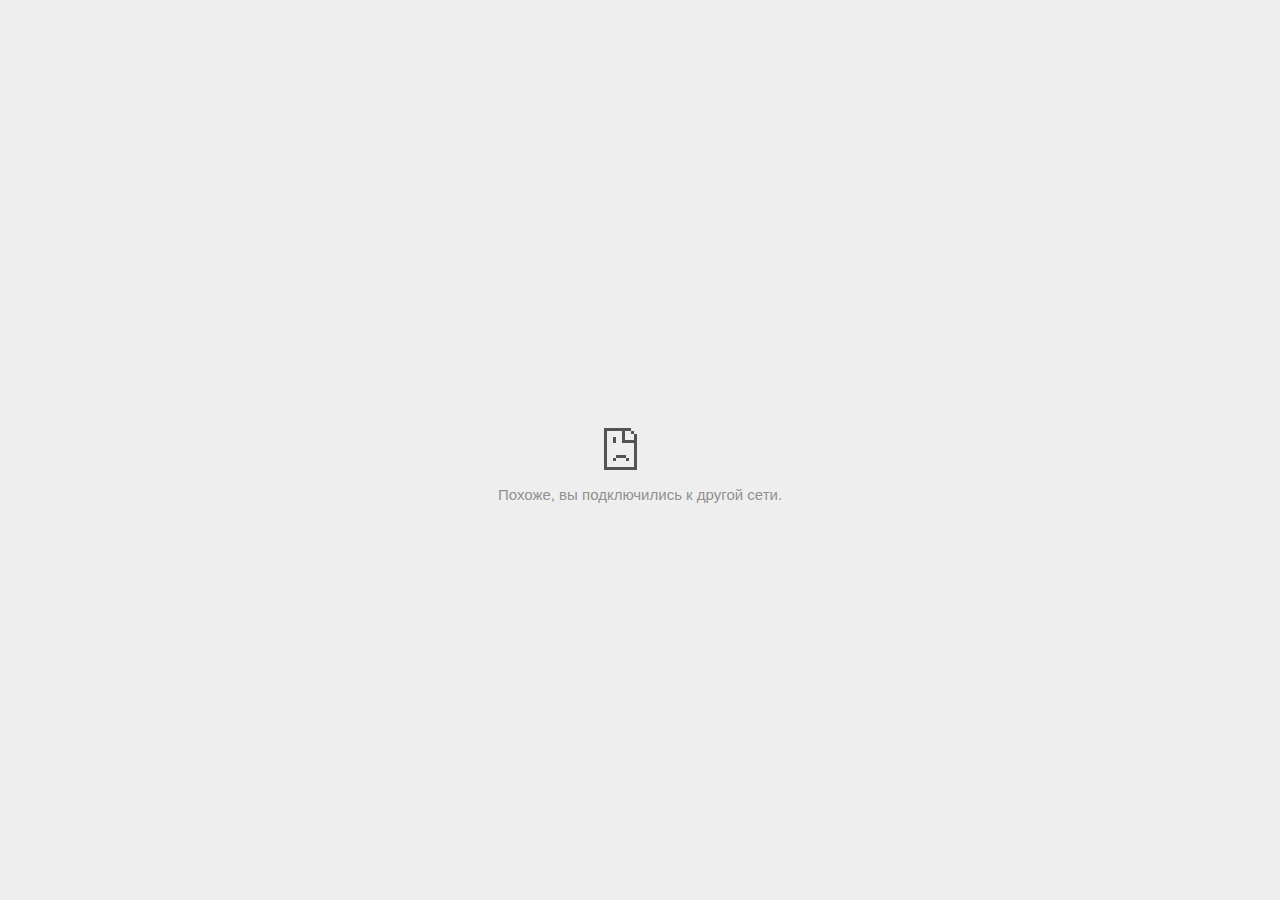
<file: uTcPlgq_dC4.html>
<!DOCTYPE html>
<!-- saved from url=(0028)data:text/html,chromewebdata -->
<html i18n-values="dir:textdirection;lang:language" subframe="" dir="ltr" lang="ru" i18n-processed=""><head><meta http-equiv="Content-Type" content="text/html; charset=UTF-8">
  
  <meta name="viewport" content="width=device-width, initial-scale=1.0,
                                 maximum-scale=1.0, user-scalable=no">
  <title i18n-content="title">www.youtube.com</title>
  <style>/* Copyright 2014 The Chromium Authors. All rights reserved.
   Use of this source code is governed by a BSD-style license that can be
   found in the LICENSE file. */

a {
  color: #585858;
}

.bad-clock .icon {
  background-image: -webkit-image-set(
      url([data-uri]) 1x,
      url([data-uri]) 2x);
}

body {
  background-color: #f7f7f7;
  color: #646464;
}

body.safe-browsing {
  background-color: rgb(206, 52, 38);
  color: white;
}

button {
  -webkit-user-select: none;
  background: rgb(66, 133, 244);
  border: 0;
  border-radius: 2px;
  box-sizing: border-box;
  color: #fff;
  cursor: pointer;
  float: right;
  font-size: .875em;
  margin: 0;
  padding: 10px 24px;
  transition: box-shadow 200ms cubic-bezier(0.4, 0, 0.2, 1);
}

[dir='rtl'] button {
  float: left;
}

button:active {
  background: rgb(50, 102, 213);
  outline: 0;
}

button:hover {
  box-shadow: 0 1px 3px rgba(0, 0, 0, .50);
}

#debugging {
  display: inline;
  overflow: auto;
}

.debugging-content {
  line-height: 1em;
  margin-bottom: 0;
  margin-top: 1em;
}

.debugging-content-fixed-width {
  display: block;
  font-family: monospace;
  font-size: 1.2em;
  margin-top: 0.5em;
}

.debugging-title {
  font-weight: bold;
}

#details {
  color: #696969;
  margin: 45px 0 50px;
}

#details p:not(:first-of-type) {
  margin-top: 20px;
}

#details-button {
  background: inherit;
  border: 0;
  float: none;
  margin: 0;
  padding: 10px 0;
  text-transform: uppercase;
}

#details-button:hover {
  box-shadow: inherit;
  text-decoration: underline;
}

.error-code {
  color: #646464;
  display: inline;
  font-size: .86667em;
  margin-top: 15px;
  opacity: 1;
  text-transform: uppercase;
}

#error-debugging-info {
  font-size: 0.8em;
}

h1 {
  color: #333;
  font-size: 1.6em;
  font-weight: normal;
  line-height: 1.25em;
  margin-bottom: 16px;
}

h2 {
  font-size: 1.2em;
  font-weight: normal;
}

.hidden {
  display: none;
}

html {
  -webkit-text-size-adjust: 100%;
  font-size: 125%;
}

.icon {
  background-repeat: no-repeat;
  background-size: 100%;
  height: 72px;
  margin: 0 0 40px;
  width: 72px;
}

input[type=checkbox] {
  opacity: 0;
}

input[type=checkbox]:focus ~ .checkbox {
  outline: -webkit-focus-ring-color auto 5px;
}

.interstitial-wrapper {
  box-sizing: border-box;
  font-size: 1em;
  line-height: 1.6em;
  margin: 100px auto 0;
  max-width: 600px;
  width: 100%;
}

#main-message > p {
  display: inline;
}

#extended-reporting-opt-in {
  font-size: .875em;
  margin-top: 39px;
}

#extended-reporting-opt-in label {
  position: relative;
  display: flex;
  align-items: flex-start;
}

.nav-wrapper {
  margin-top: 51px;
}

.nav-wrapper::after {
  clear: both;
  content: '';
  display: table;
  width: 100%;
}

.safe-browsing :-webkit-any(
    a, #details, #details-button, h1, h2, p, .small-link) {
  color: white;
}

.safe-browsing button {
  background-color: rgba(255, 255, 255, .15);
}

.safe-browsing button:active {
  background-color: rgba(255, 255, 255, .25);
}

.safe-browsing button:hover {
  box-shadow: 0 2px 3px rgba(0, 0, 0, .5);
}

.safe-browsing .error-code {
  display: none;
}

.safe-browsing .icon {
  background-image: -webkit-image-set(
      url([data-uri]) 1x,
      url([data-uri]) 2x);
}

.small-link {
  color: #696969;
  font-size: .875em;
}

.ssl .icon {
  background-image: -webkit-image-set(
      url([data-uri]) 1x,
      url([data-uri]) 2x);
}

.captive-portal .icon {
  background-image: -webkit-image-set(
      url([data-uri]) 1x,
      url([data-uri]) 2x);
}

.checkboxes {
  flex: 0 0 24px;
}

.checkbox {
  background: transparent;
  border: 1px solid white;
  border-radius: 2px;
  display: block;
  height: 14px;
  left: 0;
  position: absolute;
  right: 0;
  top: 3px;
  width: 14px;
}

.checkbox::before {
  background: transparent;
  border: 2px solid white;
  border-right-width: 0;
  border-top-width: 0;
  content: '';
  height: 4px;
  left: 2px;
  opacity: 0;
  position: absolute;
  top: 3px;
  transform: rotate(-45deg);
  width: 9px;
}

.ssl-opt-in .checkbox {
  border-color: #696969;
}

.ssl-opt-in .checkbox::before {
  border-color: #696969;
}

input[type=checkbox]:checked ~ .checkbox::before {
  opacity: 1;
}

@media (max-width: 700px) {
  .interstitial-wrapper {
    padding: 0 10%;
  }

  #error-debugging-info {
    overflow: auto;
  }
}

@media (max-height: 600px) {
  .error-code {
    margin-top: 10px;
  }
}

@media (max-width: 420px) {
  button,
  [dir='rtl'] button,
  .small-link {
    float: none;
    font-size: .825em;
    font-weight: 400;
    margin: 0;
    text-transform: uppercase;
    width: 100%;
  }

  #details {
    margin: 20px 0 20px 0;
  }

  #details p:not(:first-of-type) {
    margin-top: 10px;
  }

  #details-button {
    display: block;
    margin-top: 20px;
    text-align: center;
    width: 100%;
  }

  .interstitial-wrapper {
    padding: 0 5%;
  }

  #extended-reporting-opt-in {
    margin-top: 24px;
  }

  .nav-wrapper {
    margin-top: 30px;
  }
}

/**
 * Mobile specific styling.
 * Navigation buttons are anchored to the bottom of the screen.
 * Details message replaces the top content in its own scrollable area.
 */

@media (max-width: 420px) and (max-height: 736px) and (orientation: portrait) {
  #details-button {
    border: 0;
    margin: 8px 0 0;
  }

  .secondary-button {
    -webkit-margin-end: 0;
    margin-top: 16px;
  }
}

/* Fixed nav. */
@media (min-width: 240px) and (max-width: 420px) and
       (min-height: 401px) and (max-height: 736px) and (orientation:portrait),
       (min-width: 421px) and (max-width: 736px) and (min-height: 240px) and
       (max-height: 420px) and (orientation:landscape) {
  body .nav-wrapper {
    background: #f7f7f7;
    bottom: 0;
    box-shadow: 0 -22px 40px rgb(247, 247, 247);
    left: 0;
    margin: 0;
    max-width: 736px;
    padding-left: 24px;
    padding-right: 24px;
    position: fixed;
    z-index: 2;
  }

  body.safe-browsing .nav-wrapper {
    background: rgb(206, 52, 38);
    box-shadow: 0 -22px 40px rgb(206, 52, 38);
  }

  .interstitial-wrapper {
    max-width: 736px;
  }

  #details,
  #main-content {
    padding-bottom: 40px;
  }
}

@media (max-width: 420px) and (max-height: 736px) and (orientation: portrait),
       (max-width: 736px) and (max-height: 420px) and (orientation: landscape) {
  body {
    margin: 0 auto;
  }

  button,
  [dir='rtl'] button,
  button.small-link {
    font-family: Roboto-Regular,Helvetica;
    font-size: .933em;
    font-weight: 600;
    margin: 6px 0;
    text-transform: uppercase;
    transform: translatez(0);
  }

  .nav-wrapper {
    box-sizing: border-box;
    padding-bottom: 8px;
    width: 100%;
  }

  .error-code {
    margin-top: 0;
  }

  #details {
    box-sizing: border-box;
    height: auto;
    margin: 0;
    opacity: 1;
    transition: opacity 250ms cubic-bezier(0.4, 0, 0.2, 1);
  }

  #details.hidden,
  #main-content.hidden {
    display: block;
    height: 0;
    opacity: 0;
    overflow: hidden;
    transition: none;
  }

  #details-button {
    padding-bottom: 16px;
    padding-top: 16px;
  }

  h1 {
    font-size: 1.5em;
    margin-bottom: 8px;
  }

  .icon {
    margin-bottom: 12px;
  }

  .interstitial-wrapper {
    box-sizing: border-box;
    margin: 24px auto 12px;
    padding: 0 24px;
    position: relative;
  }

  .interstitial-wrapper p {
    font-size: .95em;
    line-height: 1.61em;
    margin-top: 8px;
  }

  #main-content {
    margin: 0;
    transition: opacity 100ms cubic-bezier(0.4, 0, 0.2, 1);
  }

  .small-link {
    border: 0;
  }

  .suggested-left > #control-buttons,
  .suggested-right > #control-buttons {
    float: none;
    margin: 0;
  }
}

@media (min-height: 400px) and (orientation:portrait) {
  .interstitial-wrapper {
    margin-bottom: 145px;
  }
}

@media (min-height: 299px) and (orientation:portrait) {
  .nav-wrapper {
    padding-bottom: 16px;
  }
}

@media (min-height: 405px) and (max-height: 736px) and
       (max-width: 420px) and (orientation:portrait) {
  .icon {
    margin-bottom: 24px;
  }

  .interstitial-wrapper {
    margin-top: 64px;
  }
}

@media (min-height: 480px) and (max-width: 420px) and
       (max-height: 736px) and (orientation: portrait),
       (min-height: 338px) and (max-height: 420px) and (max-width: 736px) and
       (orientation: landscape) {
  .icon {
    margin-bottom: 24px;
  }

  .nav-wrapper {
    padding-bottom: 24px;
  }
}

@media (min-height: 500px) and (max-width: 414px) and (orientation: portrait) {
  .interstitial-wrapper {
    margin-top: 96px;
  }
}

/* Phablet sizing */
@media (min-width: 375px) and (min-height: 641px) and (max-height: 736px) and
       (max-width: 414px) and (orientation: portrait) {
  button,
  [dir='rtl'] button,
  .small-link {
    font-size: 1em;
    padding-bottom: 12px;
    padding-top: 12px;
  }

  body:not(.offline) .icon {
    height: 80px;
    width: 80px;
  }

  #details-button {
    margin-top: 28px;
  }

  h1 {
    font-size: 1.7em;
  }

  .icon {
    margin-bottom: 28px;
  }

  .interstitial-wrapper {
    padding: 28px;
  }

  .interstitial-wrapper p {
    font-size: 1.05em;
  }

  .nav-wrapper {
    padding: 28px;
  }
}

@media (min-width: 420px) and (max-width: 736px) and
       (min-height: 240px) and (max-height: 298px) and
       (orientation:landscape) {
  body:not(.offline) .icon {
    height: 50px;
    width: 50px;
  }

  .icon {
    padding-top: 0;
  }

  .interstitial-wrapper {
    margin-top: 16px;
  }

  .nav-wrapper {
    padding: 0 24px 8px;
  }
}

@media (min-width: 420px) and (max-width: 736px) and
       (min-height: 240px) and (max-height: 420px) and
       (orientation:landscape) {
  #details-button {
    margin: 0;
  }

  .interstitial-wrapper {
    margin-bottom: 70px;
  }

  .nav-wrapper {
    margin-top: 0;
  }

  #extended-reporting-opt-in {
    margin-top: 0;
  }
}

/* Phablet landscape */
@media (min-width: 680px) and (max-height: 414px) {
  .interstitial-wrapper {
    margin: 24px auto;
  }

  .nav-wrapper {
    margin: 16px auto 0;
  }
}

@media (max-height: 240px) and (orientation: landscape),
       (max-height: 480px) and (orientation: portrait),
       (max-width: 419px) and (max-height: 323px) {
  body:not(.offline) .icon {
    height: 56px;
    width: 56px;
  }

  .icon {
    margin-bottom: 16px;
  }
}

/* Small mobile screens. No fixed nav. */
@media (max-height: 400px) and (orientation: portrait),
       (max-height: 239px) and (orientation: landscape),
       (max-width: 419px) and (max-height: 399px) {
  .interstitial-wrapper {
    display: flex;
    flex-direction: column;
    margin-bottom: 0;
  }

  #details {
    flex: 1 1 auto;
    order: 0;
  }

  #main-content {
    flex: 1 1 auto;
    order: 0;
  }

  .nav-wrapper {
    flex: 0 1 auto;
    margin-top: 8px;
    order: 1;
    padding-left: 0;
    padding-right: 0;
    position: relative;
    width: 100%;
  }
}

@media (max-width: 239px) and (orientation: portrait) {
  .nav-wrapper {
    padding-left: 0;
    padding-right: 0;
  }
}
</style>
  <style>/* Copyright 2013 The Chromium Authors. All rights reserved.
 * Use of this source code is governed by a BSD-style license that can be
 * found in the LICENSE file. */

/* Don't use the main frame div when the error is in a subframe. */
html[subframe] #main-frame-error {
  display: none;
}

/* Don't use the subframe error div when the error is in a main frame. */
html:not([subframe]) #sub-frame-error {
  display: none;
}

#diagnose-button {
  -webkit-margin-start: 0;
  float: none;
  margin-bottom: 10px;
  margin-top: 20px;
}

h1 {
  margin-top: 0;
  word-wrap: break-word;
}

h1 span {
  font-weight: 500;
}

h2 {
  color: #666;
  font-size: 1.2em;
  font-weight: normal;
  margin: 10px 0;
}

a {
  color: rgb(17, 85, 204);
  text-decoration: none;
}

.icon {
  -webkit-user-select: none;
  display: inline-block;
}

.icon-generic {
  /**
   * Can't access chrome://theme/IDR_ERROR_NETWORK_GENERIC from an untrusted
   * renderer process, so embed the resource manually.
   */
  content: -webkit-image-set(
      url([data-uri]) 1x,
      url([data-uri]) 2x);
}

.icon-offline {
  content: -webkit-image-set(
      url([data-uri]) 1x,
      url([data-uri]) 2x);
  position: relative;
}

.icon-disabled {
  content: -webkit-image-set(
      url([data-uri]) 1x,
      url([data-uri]) 2x);
  width: 112px;
}

.error-code {
  display: block;
  font-size: .8em;
}

#content-top {
  margin: 20px;
}

#help-box-inner {
  background-color: #f9f9f9;
  border-top: 1px solid #EEE;
  color: #444;
  padding: 20px;
  text-align: start;
}

.hidden {
  display: none;
}

#suggestion {
  margin-top: 15px;
}

#suggestions-list p {
  -webkit-margin-after: 0;
}

#suggestions-list ul {
  margin-top: 0;
}

.single-suggestion {
  list-style-type: none;
  padding-left: 0;
}

#short-suggestion {
  margin-top: 5px;
}

#sub-frame-error-details {

  color: #8F8F8F;

  /* Not done on mobile for performance reasons. */
  text-shadow: 0 1px 0 rgba(255,255,255,0.3);

}

[jscontent=hostName],
[jscontent=failedUrl] {
  overflow-wrap: break-word;
}

#search-container {
  /* Prevents a space between controls. */
  display: flex;
  margin-top: 20px;
}

#search-box {
  border: 1px solid #cdcdcd;
  flex-grow: 1;
  font-size: 1em;
  height: 26px;
  margin-right: 0;
  padding: 1px 9px;
}

#search-box:focus {
  border: 1px solid rgb(93, 154, 255);
  outline: none;
}

#search-button {
  border: none;
  border-bottom-left-radius: 0;
  border-top-left-radius: 0;
  box-shadow: none;
  display: flex;
  height: 30px;
  margin: 0;
  padding: 0;
  width: 60px;
}

#search-image {
  content:
      -webkit-image-set(
          url([data-uri]) 1x,
          url([data-uri]) 2x);
  margin: auto;
}

.secondary-button {
  -webkit-margin-end: 16px;
  background: #d9d9d9;
  color: #696969;
}

.snackbar {
  background: #323232;
  border-radius: 2px;
  bottom: 24px;
  box-sizing: border-box;
  color: #fff;
  font-size: .87em;
  left: 24px;
  max-width: 568px;
  min-width: 288px;
  opacity: 0;
  padding: 16px 24px 12px;
  position: fixed;
  transform: translateY(90px);
  will-change: opacity, transform;
  z-index: 999;
}

.snackbar-show {
  -webkit-animation:
    show-snackbar .25s cubic-bezier(0.0, 0.0, 0.2, 1) forwards,
    hide-snackbar .25s cubic-bezier(0.4, 0.0, 1, 1) forwards 5s;
}

@-webkit-keyframes show-snackbar {
  100% {
    opacity: 1;
    transform: translateY(0);
  }
}

@-webkit-keyframes hide-snackbar {
  0% {
    opacity: 1;
    transform: translateY(0);
  }
  100% {
    opacity: 0;
    transform: translateY(90px);
  }
}

.suggestions {
  margin-top: 18px;
}

.suggestion-header {
  font-weight: bold;
  margin-bottom: 4px;
}

.suggestion-body {
  color: #777;
}

/* Increase line height at higher resolutions. */
@media (min-width: 641px) and (min-height: 641px) {
  #help-box-inner {
    line-height: 18px;
  }
}

/* Decrease padding at low sizes. */
@media (max-width: 640px), (max-height: 640px) {
  h1 {
    margin: 0 0 15px;
  }
  #content-top {
    margin: 15px;
  }
  #help-box-inner {
    padding: 20px;
  }
  .suggestions {
    margin-top: 10px;
  }
  .suggestion-header {
    margin-bottom: 0;
  }
}

/* Don't allow overflow when in a subframe. */
html[subframe] body {
  overflow: hidden;
}

#sub-frame-error {
  -webkit-align-items: center;
  background-color: #DDD;
  display: -webkit-flex;
  -webkit-flex-flow: column;
  height: 100%;
  -webkit-justify-content: center;
  left: 0;
  position: absolute;
  text-align: center;
  top: 0;
  transition: background-color .2s ease-in-out;
  width: 100%;
}

#sub-frame-error:hover {
  background-color: #EEE;
}

#sub-frame-error .icon-generic {
  margin: 0 0 16px;
}

#sub-frame-error-details {
  margin: 0 10px;
  text-align: center;
  visibility: hidden;
}

/* Show details only when hovering. */
#sub-frame-error:hover #sub-frame-error-details {
  visibility: visible;
}

/* If the iframe is too small, always hide the error code. */
/* TODO(mmenke): See if overflow: no-display works better, once supported. */
@media (max-width: 200px), (max-height: 95px) {
  #sub-frame-error-details {
    display: none;
  }
}

/* Adjust icon for small embedded frames in apps. */
@media (max-height: 100px) {
  #sub-frame-error .icon-generic {
    height: auto;
    margin: 0;
    padding-top: 0;
    width: 25px;
  }
}

/* details-button is special; it's a <button> element that looks like a link. */
#details-button {
  box-shadow: none;
  min-width: 0;
}

/* Styles for platform dependent separation of controls and details button. */
.suggested-left > #control-buttons,
.suggested-left #stale-load-button,
.suggested-right > #details-button {
  float: left;
}

.suggested-right > #control-buttons,
.suggested-right #stale-load-button,
.suggested-left > #details-button {
  float: right;
}

.suggested-left .secondary-button {
  -webkit-margin-end: 0px;
  -webkit-margin-start: 16px;
}

#details-button.singular {
  float: none;
}

/* download-button shows both icon and text. */
#download-button {
  box-shadow: none;
  position: relative;
}

#download-button:before {
  -webkit-margin-end: 4px;
  background: -webkit-image-set(
      url([data-uri]) 1x,
      url([data-uri]) 2x)
    no-repeat;
  content: '';
  display: inline-block;
  width: 24px;
  height: 24px;
  vertical-align: middle;
}

#download-button:disabled {
  background: rgb(180, 206, 249);
  color: rgb(255, 255, 255);
}

#buttons::after {
  clear: both;
  content: '';
  display: block;
  width: 100%;
}

/* Offline page */
.offline {
  transition: -webkit-filter 1.5s cubic-bezier(0.65, 0.05, 0.36, 1),
              background-color 1.5s cubic-bezier(0.65, 0.05, 0.36, 1);
  will-change: -webkit-filter, background-color;
}

.offline #main-message > p {
  display: none;
}

.offline.inverted {
  -webkit-filter: invert(100%);
  background-color: #000;
}

.offline .interstitial-wrapper {
  color: #2b2b2b;
  font-size: 1em;
  line-height: 1.55;
  margin: 0 auto;
  max-width: 600px;
  padding-top: 100px;
  width: 100%;
}

.offline .runner-container {
  direction: ltr;
  height: 150px;
  max-width: 600px;
  overflow: hidden;
  position: absolute;
  top: 35px;
  width: 44px;
}

.offline .runner-canvas {
  height: 150px;
  max-width: 600px;
  opacity: 1;
  overflow: hidden;
  position: absolute;
  top: 0;
  z-index: 2;
}

.offline .controller {
  background: rgba(247,247,247, .1);
  height: 100vh;
  left: 0;
  position: absolute;
  top: 0;
  width: 100vw;
  z-index: 1;
}

#offline-resources {
  display: none;
}

@media (max-width: 420px) {
  .suggested-left > #control-buttons,
  .suggested-right > #control-buttons {
    float: none;
  }

  .snackbar {
    left: 0;
    bottom: 0;
    width: 100%;
    border-radius: 0;
  }
}

@media (max-height: 350px) {
  h1 {
    margin: 0 0 15px;
  }

  .icon-offline {
    margin: 0 0 10px;
  }

  .interstitial-wrapper {
    margin-top: 5%;
  }

  .nav-wrapper {
    margin-top: 30px;
  }
}

@media (min-width: 600px) and (max-width: 736px) and (orientation: landscape) {
  .offline .interstitial-wrapper {
    margin-left: 0;
    margin-right: 0;
  }
}

@media (min-width: 420px) and (max-width: 736px) and
       (min-height: 240px) and (max-height: 420px) and
       (orientation:landscape) {
  .interstitial-wrapper {
    margin-bottom: 100px;
  }
}

@media (min-height: 240px) and (orientation: landscape) {
  .offline .interstitial-wrapper {
    margin-bottom: 90px;
  }

  .icon-offline {
    margin-bottom: 20px;
  }
}

@media (max-height: 320px) and (orientation: landscape) {
  .icon-offline {
    margin-bottom: 0;
  }

  .offline .runner-container {
    top: 10px;
  }
}

@media (max-width: 240px) {
  button {
    padding-left: 12px;
    padding-right: 12px;
  }

  .interstitial-wrapper {
    overflow: inherit;
    padding: 0 8px;
  }
}

@media (max-width: 120px) {
  button {
    width: auto;
  }
}
</style>
  <script>// Copyright 2015 The Chromium Authors. All rights reserved.
// Use of this source code is governed by a BSD-style license that can be
// found in the LICENSE file.

var mobileNav = false;

/**
 * For small screen mobile the navigation buttons are moved
 * below the advanced text.
 */
function onResize() {
  var helpOuterBox = document.querySelector('#details');
  var mainContent = document.querySelector('#main-content');
  var mediaQuery = '(min-width: 240px) and (max-width: 420px) and ' +
      '(max-height: 736px) and (min-height: 401px) and ' +
      '(orientation: portrait), (max-width: 736px) and ' +
      '(max-height: 420px) and (min-height: 240px) and ' +
      '(min-width: 421px) and (orientation: landscape)';

  var detailsHidden = helpOuterBox.classList.contains('hidden');
  var runnerContainer = document.querySelector('.runner-container');

  // Check for change in nav status.
  if (mobileNav != window.matchMedia(mediaQuery).matches) {
    mobileNav = !mobileNav;

    // Handle showing the top content / details sections according to state.
    if (mobileNav) {
      mainContent.classList.toggle('hidden', !detailsHidden);
      helpOuterBox.classList.toggle('hidden', detailsHidden);
      if (runnerContainer) {
        runnerContainer.classList.toggle('hidden', !detailsHidden);
      }
    } else if (!detailsHidden) {
      // Non mobile nav with visible details.
      mainContent.classList.remove('hidden');
      helpOuterBox.classList.remove('hidden');
      if (runnerContainer) {
        runnerContainer.classList.remove('hidden');
      }
    }
  }
}

function setupMobileNav() {
  window.addEventListener('resize', onResize);
  onResize();
}

document.addEventListener('DOMContentLoaded', setupMobileNav);
</script>
  <script>// Copyright 2013 The Chromium Authors. All rights reserved.
// Use of this source code is governed by a BSD-style license that can be
// found in the LICENSE file.

function toggleHelpBox() {
  var helpBoxOuter = document.getElementById('details');
  helpBoxOuter.classList.toggle('hidden');
  var detailsButton = document.getElementById('details-button');
  if (helpBoxOuter.classList.contains('hidden'))
    detailsButton.innerText = detailsButton.detailsText;
  else
    detailsButton.innerText = detailsButton.hideDetailsText;

  // Details appears over the main content on small screens.
  if (mobileNav) {
    document.getElementById('main-content').classList.toggle('hidden');
    var runnerContainer = document.querySelector('.runner-container');
    if (runnerContainer) {
      runnerContainer.classList.toggle('hidden');
    }
  }
}

function diagnoseErrors() {
// 
    if (window.errorPageController)
      errorPageController.diagnoseErrorsButtonClick();
// 
// 
}

// Subframes use a different layout but the same html file.  This is to make it
// easier to support platforms that load the error page via different
// mechanisms (Currently just iOS).
if (window.top.location != window.location)
  document.documentElement.setAttribute('subframe', '');

// Re-renders the error page using |strings| as the dictionary of values.
// Used by NetErrorTabHelper to update DNS error pages with probe results.
function updateForDnsProbe(strings) {
  var context = new JsEvalContext(strings);
  jstProcess(context, document.getElementById('t'));
}

// Given the classList property of an element, adds an icon class to the list
// and removes the previously-
function updateIconClass(classList, newClass) {
  var oldClass;

  if (classList.hasOwnProperty('last_icon_class')) {
    oldClass = classList['last_icon_class'];
    if (oldClass == newClass)
      return;
  }

  classList.add(newClass);
  if (oldClass !== undefined)
    classList.remove(oldClass);

  classList['last_icon_class'] = newClass;

  if (newClass == 'icon-offline') {
    document.body.classList.add('offline');
    new Runner('.interstitial-wrapper');
  } else {
    document.body.classList.add('neterror');
  }
}

// Does a search using |baseSearchUrl| and the text in the search box.
function search(baseSearchUrl) {
  var searchTextNode = document.getElementById('search-box');
  document.location = baseSearchUrl + searchTextNode.value;
  return false;
}

// Use to track clicks on elements generated by the navigation correction
// service.  If |trackingId| is negative, the element does not come from the
// correction service.
function trackClick(trackingId) {
  // This can't be done with XHRs because XHRs are cancelled on navigation
  // start, and because these are cross-site requests.
  if (trackingId >= 0 && errorPageController)
    errorPageController.trackClick(trackingId);
}

// Called when an <a> tag generated by the navigation correction service is
// clicked.  Separate function from trackClick so the resources don't have to
// be updated if new data is added to jstdata.
function linkClicked(jstdata) {
  trackClick(jstdata.trackingId);
}

// Implements button clicks.  This function is needed during the transition
// between implementing these in trunk chromium and implementing them in
// iOS.
function reloadButtonClick(url) {
  if (window.errorPageController) {
    errorPageController.reloadButtonClick();
  } else {
    location = url;
  }
}

function showSavedCopyButtonClick() {
  if (window.errorPageController) {
    errorPageController.showSavedCopyButtonClick();
  }
}

function downloadButtonClick() {
  if (window.errorPageController) {
    errorPageController.downloadButtonClick();
    var downloadButton = document.getElementById('download-button');
    downloadButton.disabled = true;
    downloadButton.textContent = downloadButton.disabledText;
  }
}

function detailsButtonClick() {
  if (window.errorPageController)
    errorPageController.detailsButtonClick();
}

/**
 * Replace the reload button with the Google cached copy suggestion.
 */
function setUpCachedButton(buttonStrings) {
  var reloadButton = document.getElementById('reload-button');

  reloadButton.textContent = buttonStrings.msg;
  var url = buttonStrings.cacheUrl;
  var trackingId = buttonStrings.trackingId;
  reloadButton.onclick = function(e) {
    e.preventDefault();
    trackClick(trackingId);
    if (window.errorPageController) {
      errorPageController.trackCachedCopyButtonClick();
    }
    location = url;
  };
  reloadButton.style.display = '';
  document.getElementById('control-buttons').hidden = false;
}

var primaryControlOnLeft = true;
// 

function onDocumentLoad() {
  var controlButtonDiv = document.getElementById('control-buttons');
  var reloadButton = document.getElementById('reload-button');
  var detailsButton = document.getElementById('details-button');
  var showSavedCopyButton = document.getElementById('show-saved-copy-button');
  var downloadButton = document.getElementById('download-button');

  var reloadButtonVisible = loadTimeData.valueExists('reloadButton') &&
      loadTimeData.getValue('reloadButton').msg;
  var showSavedCopyButtonVisible =
      loadTimeData.valueExists('showSavedCopyButton') &&
      loadTimeData.getValue('showSavedCopyButton').msg;
  var downloadButtonVisible =
      loadTimeData.valueExists('downloadButton') &&
      loadTimeData.getValue('downloadButton').msg;

  var primaryButton, secondaryButton;
  if (showSavedCopyButton.primary) {
    primaryButton = showSavedCopyButton;
    secondaryButton = reloadButton;
  } else {
    primaryButton = reloadButton;
    secondaryButton = showSavedCopyButton;
  }

  // Sets up the proper button layout for the current platform.
  if (primaryControlOnLeft) {
    buttons.classList.add('suggested-left');
    controlButtonDiv.insertBefore(secondaryButton, primaryButton);
  } else {
    buttons.classList.add('suggested-right');
    controlButtonDiv.insertBefore(primaryButton, secondaryButton);
  }

  // Check for Google cached copy suggestion.
  if (loadTimeData.valueExists('cacheButton')) {
    setUpCachedButton(loadTimeData.getValue('cacheButton'));
  }

  if (reloadButton.style.display == 'none' &&
      showSavedCopyButton.style.display == 'none' &&
      downloadButton.style.display == 'none') {
    detailsButton.classList.add('singular');
  }

  // Show control buttons.
  if (reloadButtonVisible || showSavedCopyButtonVisible ||
      downloadButtonVisible) {
    controlButtonDiv.hidden = false;

    // Set the secondary button state in the cases of two call to actions.
    if ((reloadButtonVisible || downloadButtonVisible) &&
        showSavedCopyButtonVisible) {
      secondaryButton.classList.add('secondary-button');
    }
  }
}

document.addEventListener('DOMContentLoaded', onDocumentLoad);
</script>
  <script>// Copyright (c) 2014 The Chromium Authors. All rights reserved.
// Use of this source code is governed by a BSD-style license that can be
// found in the LICENSE file.
(function() {
'use strict';
/**
 * T-Rex runner.
 * @param {string} outerContainerId Outer containing element id.
 * @param {Object} opt_config
 * @constructor
 * @export
 */
function Runner(outerContainerId, opt_config) {
  // Singleton
  if (Runner.instance_) {
    return Runner.instance_;
  }
  Runner.instance_ = this;

  this.outerContainerEl = document.querySelector(outerContainerId);
  this.containerEl = null;
  this.snackbarEl = null;

  this.config = opt_config || Runner.config;

  this.dimensions = Runner.defaultDimensions;

  this.canvas = null;
  this.canvasCtx = null;

  this.tRex = null;

  this.distanceMeter = null;
  this.distanceRan = 0;

  this.highestScore = 0;

  this.time = 0;
  this.runningTime = 0;
  this.msPerFrame = 1000 / FPS;
  this.currentSpeed = this.config.SPEED;

  this.obstacles = [];

  this.activated = false; // Whether the easter egg has been activated.
  this.playing = false; // Whether the game is currently in play state.
  this.crashed = false;
  this.paused = false;
  this.inverted = false;
  this.invertTimer = 0;
  this.resizeTimerId_ = null;

  this.playCount = 0;

  // Sound FX.
  this.audioBuffer = null;
  this.soundFx = {};

  // Global web audio context for playing sounds.
  this.audioContext = null;

  // Images.
  this.images = {};
  this.imagesLoaded = 0;

  if (this.isDisabled()) {
    this.setupDisabledRunner();
  } else {
    this.loadImages();
  }
}
window['Runner'] = Runner;


/**
 * Default game width.
 * @const
 */
var DEFAULT_WIDTH = 600;

/**
 * Frames per second.
 * @const
 */
var FPS = 60;

/** @const */
var IS_HIDPI = window.devicePixelRatio > 1;

/** @const */
var IS_IOS = /iPad|iPhone|iPod/.test(window.navigator.platform);

/** @const */
var IS_MOBILE = /Android/.test(window.navigator.userAgent) || IS_IOS;

/** @const */
var IS_TOUCH_ENABLED = 'ontouchstart' in window;

/**
 * Default game configuration.
 * @enum {number}
 */
Runner.config = {
  ACCELERATION: 0.001,
  BG_CLOUD_SPEED: 0.2,
  BOTTOM_PAD: 10,
  CLEAR_TIME: 3000,
  CLOUD_FREQUENCY: 0.5,
  GAMEOVER_CLEAR_TIME: 750,
  GAP_COEFFICIENT: 0.6,
  GRAVITY: 0.6,
  INITIAL_JUMP_VELOCITY: 12,
  INVERT_FADE_DURATION: 12000,
  INVERT_DISTANCE: 700,
  MAX_BLINK_COUNT: 3,
  MAX_CLOUDS: 6,
  MAX_OBSTACLE_LENGTH: 3,
  MAX_OBSTACLE_DUPLICATION: 2,
  MAX_SPEED: 13,
  MIN_JUMP_HEIGHT: 35,
  MOBILE_SPEED_COEFFICIENT: 1.2,
  RESOURCE_TEMPLATE_ID: 'audio-resources',
  SPEED: 6,
  SPEED_DROP_COEFFICIENT: 3
};


/**
 * Default dimensions.
 * @enum {string}
 */
Runner.defaultDimensions = {
  WIDTH: DEFAULT_WIDTH,
  HEIGHT: 150
};


/**
 * CSS class names.
 * @enum {string}
 */
Runner.classes = {
  CANVAS: 'runner-canvas',
  CONTAINER: 'runner-container',
  CRASHED: 'crashed',
  ICON: 'icon-offline',
  INVERTED: 'inverted',
  SNACKBAR: 'snackbar',
  SNACKBAR_SHOW: 'snackbar-show',
  TOUCH_CONTROLLER: 'controller'
};


/**
 * Sprite definition layout of the spritesheet.
 * @enum {Object}
 */
Runner.spriteDefinition = {
  LDPI: {
    CACTUS_LARGE: {x: 332, y: 2},
    CACTUS_SMALL: {x: 228, y: 2},
    CLOUD: {x: 86, y: 2},
    HORIZON: {x: 2, y: 54},
    MOON: {x: 484, y: 2},
    PTERODACTYL: {x: 134, y: 2},
    RESTART: {x: 2, y: 2},
    TEXT_SPRITE: {x: 655, y: 2},
    TREX: {x: 848, y: 2},
    STAR: {x: 645, y: 2}
  },
  HDPI: {
    CACTUS_LARGE: {x: 652, y: 2},
    CACTUS_SMALL: {x: 446, y: 2},
    CLOUD: {x: 166, y: 2},
    HORIZON: {x: 2, y: 104},
    MOON: {x: 954, y: 2},
    PTERODACTYL: {x: 260, y: 2},
    RESTART: {x: 2, y: 2},
    TEXT_SPRITE: {x: 1294, y: 2},
    TREX: {x: 1678, y: 2},
    STAR: {x: 1276, y: 2}
  }
};


/**
 * Sound FX. Reference to the ID of the audio tag on interstitial page.
 * @enum {string}
 */
Runner.sounds = {
  BUTTON_PRESS: 'offline-sound-press',
  HIT: 'offline-sound-hit',
  SCORE: 'offline-sound-reached'
};


/**
 * Key code mapping.
 * @enum {Object}
 */
Runner.keycodes = {
  JUMP: {'38': 1, '32': 1},  // Up, spacebar
  DUCK: {'40': 1},  // Down
  RESTART: {'13': 1}  // Enter
};


/**
 * Runner event names.
 * @enum {string}
 */
Runner.events = {
  ANIM_END: 'webkitAnimationEnd',
  CLICK: 'click',
  KEYDOWN: 'keydown',
  KEYUP: 'keyup',
  MOUSEDOWN: 'mousedown',
  MOUSEUP: 'mouseup',
  RESIZE: 'resize',
  TOUCHEND: 'touchend',
  TOUCHSTART: 'touchstart',
  VISIBILITY: 'visibilitychange',
  BLUR: 'blur',
  FOCUS: 'focus',
  LOAD: 'load'
};


Runner.prototype = {
  /**
   * Whether the easter egg has been disabled. CrOS enterprise enrolled devices.
   * @return {boolean}
   */
  isDisabled: function() {
    return loadTimeData && loadTimeData.valueExists('disabledEasterEgg');
  },

  /**
   * For disabled instances, set up a snackbar with the disabled message.
   */
  setupDisabledRunner: function() {
    this.containerEl = document.createElement('div');
    this.containerEl.className = Runner.classes.SNACKBAR;
    this.containerEl.textContent = loadTimeData.getValue('disabledEasterEgg');
    this.outerContainerEl.appendChild(this.containerEl);

    // Show notification when the activation key is pressed.
    document.addEventListener(Runner.events.KEYDOWN, function(e) {
      if (Runner.keycodes.JUMP[e.keyCode]) {
        this.containerEl.classList.add(Runner.classes.SNACKBAR_SHOW);
        document.querySelector('.icon').classList.add('icon-disabled');
      }
    }.bind(this));
  },

  /**
   * Setting individual settings for debugging.
   * @param {string} setting
   * @param {*} value
   */
  updateConfigSetting: function(setting, value) {
    if (setting in this.config && value != undefined) {
      this.config[setting] = value;

      switch (setting) {
        case 'GRAVITY':
        case 'MIN_JUMP_HEIGHT':
        case 'SPEED_DROP_COEFFICIENT':
          this.tRex.config[setting] = value;
          break;
        case 'INITIAL_JUMP_VELOCITY':
          this.tRex.setJumpVelocity(value);
          break;
        case 'SPEED':
          this.setSpeed(value);
          break;
      }
    }
  },

  /**
   * Cache the appropriate image sprite from the page and get the sprite sheet
   * definition.
   */
  loadImages: function() {
    if (IS_HIDPI) {
      Runner.imageSprite = document.getElementById('offline-resources-2x');
      this.spriteDef = Runner.spriteDefinition.HDPI;
    } else {
      Runner.imageSprite = document.getElementById('offline-resources-1x');
      this.spriteDef = Runner.spriteDefinition.LDPI;
    }

    if (Runner.imageSprite.complete) {
      this.init();
    } else {
      // If the images are not yet loaded, add a listener.
      Runner.imageSprite.addEventListener(Runner.events.LOAD,
          this.init.bind(this));
    }
  },

  /**
   * Load and decode base 64 encoded sounds.
   */
  loadSounds: function() {
    if (!IS_IOS) {
      this.audioContext = new AudioContext();

      var resourceTemplate =
          document.getElementById(this.config.RESOURCE_TEMPLATE_ID).content;

      for (var sound in Runner.sounds) {
        var soundSrc =
            resourceTemplate.getElementById(Runner.sounds[sound]).src;
        soundSrc = soundSrc.substr(soundSrc.indexOf(',') + 1);
        var buffer = decodeBase64ToArrayBuffer(soundSrc);

        // Async, so no guarantee of order in array.
        this.audioContext.decodeAudioData(buffer, function(index, audioData) {
            this.soundFx[index] = audioData;
          }.bind(this, sound));
      }
    }
  },

  /**
   * Sets the game speed. Adjust the speed accordingly if on a smaller screen.
   * @param {number} opt_speed
   */
  setSpeed: function(opt_speed) {
    var speed = opt_speed || this.currentSpeed;

    // Reduce the speed on smaller mobile screens.
    if (this.dimensions.WIDTH < DEFAULT_WIDTH) {
      var mobileSpeed = speed * this.dimensions.WIDTH / DEFAULT_WIDTH *
          this.config.MOBILE_SPEED_COEFFICIENT;
      this.currentSpeed = mobileSpeed > speed ? speed : mobileSpeed;
    } else if (opt_speed) {
      this.currentSpeed = opt_speed;
    }
  },

  /**
   * Game initialiser.
   */
  init: function() {
    // Hide the static icon.
    document.querySelector('.' + Runner.classes.ICON).style.visibility =
        'hidden';

    this.adjustDimensions();
    this.setSpeed();

    this.containerEl = document.createElement('div');
    this.containerEl.className = Runner.classes.CONTAINER;

    // Player canvas container.
    this.canvas = createCanvas(this.containerEl, this.dimensions.WIDTH,
        this.dimensions.HEIGHT, Runner.classes.PLAYER);

    this.canvasCtx = this.canvas.getContext('2d');
    this.canvasCtx.fillStyle = '#f7f7f7';
    this.canvasCtx.fill();
    Runner.updateCanvasScaling(this.canvas);

    // Horizon contains clouds, obstacles and the ground.
    this.horizon = new Horizon(this.canvas, this.spriteDef, this.dimensions,
        this.config.GAP_COEFFICIENT);

    // Distance meter
    this.distanceMeter = new DistanceMeter(this.canvas,
          this.spriteDef.TEXT_SPRITE, this.dimensions.WIDTH);

    // Draw t-rex
    this.tRex = new Trex(this.canvas, this.spriteDef.TREX);

    this.outerContainerEl.appendChild(this.containerEl);

    if (IS_MOBILE) {
      this.createTouchController();
    }

    this.startListening();
    this.update();

    window.addEventListener(Runner.events.RESIZE,
        this.debounceResize.bind(this));
  },

  /**
   * Create the touch controller. A div that covers whole screen.
   */
  createTouchController: function() {
    this.touchController = document.createElement('div');
    this.touchController.className = Runner.classes.TOUCH_CONTROLLER;
  },

  /**
   * Debounce the resize event.
   */
  debounceResize: function() {
    if (!this.resizeTimerId_) {
      this.resizeTimerId_ =
          setInterval(this.adjustDimensions.bind(this), 250);
    }
  },

  /**
   * Adjust game space dimensions on resize.
   */
  adjustDimensions: function() {
    clearInterval(this.resizeTimerId_);
    this.resizeTimerId_ = null;

    var boxStyles = window.getComputedStyle(this.outerContainerEl);
    var padding = Number(boxStyles.paddingLeft.substr(0,
        boxStyles.paddingLeft.length - 2));

    this.dimensions.WIDTH = this.outerContainerEl.offsetWidth - padding * 2;

    // Redraw the elements back onto the canvas.
    if (this.canvas) {
      this.canvas.width = this.dimensions.WIDTH;
      this.canvas.height = this.dimensions.HEIGHT;

      Runner.updateCanvasScaling(this.canvas);

      this.distanceMeter.calcXPos(this.dimensions.WIDTH);
      this.clearCanvas();
      this.horizon.update(0, 0, true);
      this.tRex.update(0);

      // Outer container and distance meter.
      if (this.playing || this.crashed || this.paused) {
        this.containerEl.style.width = this.dimensions.WIDTH + 'px';
        this.containerEl.style.height = this.dimensions.HEIGHT + 'px';
        this.distanceMeter.update(0, Math.ceil(this.distanceRan));
        this.stop();
      } else {
        this.tRex.draw(0, 0);
      }

      // Game over panel.
      if (this.crashed && this.gameOverPanel) {
        this.gameOverPanel.updateDimensions(this.dimensions.WIDTH);
        this.gameOverPanel.draw();
      }
    }
  },

  /**
   * Play the game intro.
   * Canvas container width expands out to the full width.
   */
  playIntro: function() {
    if (!this.activated && !this.crashed) {
      this.playingIntro = true;
      this.tRex.playingIntro = true;

      // CSS animation definition.
      var keyframes = '@-webkit-keyframes intro { ' +
            'from { width:' + Trex.config.WIDTH + 'px }' +
            'to { width: ' + this.dimensions.WIDTH + 'px }' +
          '}';
      document.styleSheets[0].insertRule(keyframes, 0);

      this.containerEl.addEventListener(Runner.events.ANIM_END,
          this.startGame.bind(this));

      this.containerEl.style.webkitAnimation = 'intro .4s ease-out 1 both';
      this.containerEl.style.width = this.dimensions.WIDTH + 'px';

      if (this.touchController) {
        this.outerContainerEl.appendChild(this.touchController);
      }
      this.playing = true;
      this.activated = true;
    } else if (this.crashed) {
      this.restart();
    }
  },


  /**
   * Update the game status to started.
   */
  startGame: function() {
    this.runningTime = 0;
    this.playingIntro = false;
    this.tRex.playingIntro = false;
    this.containerEl.style.webkitAnimation = '';
    this.playCount++;

    // Handle tabbing off the page. Pause the current game.
    document.addEventListener(Runner.events.VISIBILITY,
          this.onVisibilityChange.bind(this));

    window.addEventListener(Runner.events.BLUR,
          this.onVisibilityChange.bind(this));

    window.addEventListener(Runner.events.FOCUS,
          this.onVisibilityChange.bind(this));
  },

  clearCanvas: function() {
    this.canvasCtx.clearRect(0, 0, this.dimensions.WIDTH,
        this.dimensions.HEIGHT);
  },

  /**
   * Update the game frame and schedules the next one.
   */
  update: function() {
    this.updatePending = false;

    var now = getTimeStamp();
    var deltaTime = now - (this.time || now);
    this.time = now;

    if (this.playing) {
      this.clearCanvas();

      if (this.tRex.jumping) {
        this.tRex.updateJump(deltaTime);
      }

      this.runningTime += deltaTime;
      var hasObstacles = this.runningTime > this.config.CLEAR_TIME;

      // First jump triggers the intro.
      if (this.tRex.jumpCount == 1 && !this.playingIntro) {
        this.playIntro();
      }

      // The horizon doesn't move until the intro is over.
      if (this.playingIntro) {
        this.horizon.update(0, this.currentSpeed, hasObstacles);
      } else {
        deltaTime = !this.activated ? 0 : deltaTime;
        this.horizon.update(deltaTime, this.currentSpeed, hasObstacles,
            this.inverted);
      }

      // Check for collisions.
      var collision = hasObstacles &&
          checkForCollision(this.horizon.obstacles[0], this.tRex);

      if (!collision) {
        this.distanceRan += this.currentSpeed * deltaTime / this.msPerFrame;

        if (this.currentSpeed < this.config.MAX_SPEED) {
          this.currentSpeed += this.config.ACCELERATION;
        }
      } else {
        this.gameOver();
      }

      var playAchievementSound = this.distanceMeter.update(deltaTime,
          Math.ceil(this.distanceRan));

      if (playAchievementSound) {
        this.playSound(this.soundFx.SCORE);
      }

      // Night mode.
      if (this.invertTimer > this.config.INVERT_FADE_DURATION) {
        this.invertTimer = 0;
        this.invertTrigger = false;
        this.invert();
      } else if (this.invertTimer) {
        this.invertTimer += deltaTime;
      } else {
        var actualDistance =
            this.distanceMeter.getActualDistance(Math.ceil(this.distanceRan));

        if (actualDistance > 0) {
          this.invertTrigger = !(actualDistance %
              this.config.INVERT_DISTANCE);

          if (this.invertTrigger && this.invertTimer === 0) {
            this.invertTimer += deltaTime;
            this.invert();
          }
        }
      }
    }

    if (this.playing || (!this.activated &&
        this.tRex.blinkCount < Runner.config.MAX_BLINK_COUNT)) {
      this.tRex.update(deltaTime);
      this.scheduleNextUpdate();
    }
  },

  /**
   * Event handler.
   */
  handleEvent: function(e) {
    return (function(evtType, events) {
      switch (evtType) {
        case events.KEYDOWN:
        case events.TOUCHSTART:
        case events.MOUSEDOWN:
          this.onKeyDown(e);
          break;
        case events.KEYUP:
        case events.TOUCHEND:
        case events.MOUSEUP:
          this.onKeyUp(e);
          break;
      }
    }.bind(this))(e.type, Runner.events);
  },

  /**
   * Bind relevant key / mouse / touch listeners.
   */
  startListening: function() {
    // Keys.
    document.addEventListener(Runner.events.KEYDOWN, this);
    document.addEventListener(Runner.events.KEYUP, this);

    if (IS_MOBILE) {
      // Mobile only touch devices.
      this.touchController.addEventListener(Runner.events.TOUCHSTART, this);
      this.touchController.addEventListener(Runner.events.TOUCHEND, this);
      this.containerEl.addEventListener(Runner.events.TOUCHSTART, this);
    } else {
      // Mouse.
      document.addEventListener(Runner.events.MOUSEDOWN, this);
      document.addEventListener(Runner.events.MOUSEUP, this);
    }
  },

  /**
   * Remove all listeners.
   */
  stopListening: function() {
    document.removeEventListener(Runner.events.KEYDOWN, this);
    document.removeEventListener(Runner.events.KEYUP, this);

    if (IS_MOBILE) {
      this.touchController.removeEventListener(Runner.events.TOUCHSTART, this);
      this.touchController.removeEventListener(Runner.events.TOUCHEND, this);
      this.containerEl.removeEventListener(Runner.events.TOUCHSTART, this);
    } else {
      document.removeEventListener(Runner.events.MOUSEDOWN, this);
      document.removeEventListener(Runner.events.MOUSEUP, this);
    }
  },

  /**
   * Process keydown.
   * @param {Event} e
   */
  onKeyDown: function(e) {
    // Prevent native page scrolling whilst tapping on mobile.
    if (IS_MOBILE && this.playing) {
      e.preventDefault();
    }

    if (!this.crashed && !this.paused) {
      if (Runner.keycodes.JUMP[e.keyCode] ||
          e.type == Runner.events.TOUCHSTART) {
        e.preventDefault();
        // Starting the game for the first time.
        if (!this.playing) {
          this.loadSounds();
          this.playing = true;
          this.update();
          if (window.errorPageController) {
            errorPageController.trackEasterEgg();
          }
        }
        // Start jump.
        if (!this.tRex.jumping && !this.tRex.ducking) {
          this.playSound(this.soundFx.BUTTON_PRESS);
          this.tRex.startJump(this.currentSpeed);
        }
      } else if (this.playing && Runner.keycodes.DUCK[e.keyCode]) {
        e.preventDefault();
        if (this.tRex.jumping) {
          // Speed drop, activated only when jump key is not pressed.
          this.tRex.setSpeedDrop();
        } else if (!this.tRex.jumping && !this.tRex.ducking) {
          // Duck.
          this.tRex.setDuck(true);
        }
      }
    } else if (this.crashed && e.type == Runner.events.TOUCHSTART &&
        e.currentTarget == this.containerEl) {
      this.restart();
    }
  },


  /**
   * Process key up.
   * @param {Event} e
   */
  onKeyUp: function(e) {
    var keyCode = String(e.keyCode);
    var isjumpKey = Runner.keycodes.JUMP[keyCode] ||
       e.type == Runner.events.TOUCHEND ||
       e.type == Runner.events.MOUSEDOWN;

    if (this.isRunning() && isjumpKey) {
      this.tRex.endJump();
    } else if (Runner.keycodes.DUCK[keyCode]) {
      this.tRex.speedDrop = false;
      this.tRex.setDuck(false);
    } else if (this.crashed) {
      // Check that enough time has elapsed before allowing jump key to restart.
      var deltaTime = getTimeStamp() - this.time;

      if (Runner.keycodes.RESTART[keyCode] || this.isLeftClickOnCanvas(e) ||
          (deltaTime >= this.config.GAMEOVER_CLEAR_TIME &&
          Runner.keycodes.JUMP[keyCode])) {
        this.restart();
      }
    } else if (this.paused && isjumpKey) {
      // Reset the jump state
      this.tRex.reset();
      this.play();
    }
  },

  /**
   * Returns whether the event was a left click on canvas.
   * On Windows right click is registered as a click.
   * @param {Event} e
   * @return {boolean}
   */
  isLeftClickOnCanvas: function(e) {
    return e.button != null && e.button < 2 &&
        e.type == Runner.events.MOUSEUP && e.target == this.canvas;
  },

  /**
   * RequestAnimationFrame wrapper.
   */
  scheduleNextUpdate: function() {
    if (!this.updatePending) {
      this.updatePending = true;
      this.raqId = requestAnimationFrame(this.update.bind(this));
    }
  },

  /**
   * Whether the game is running.
   * @return {boolean}
   */
  isRunning: function() {
    return !!this.raqId;
  },

  /**
   * Game over state.
   */
  gameOver: function() {
    this.playSound(this.soundFx.HIT);
    vibrate(200);

    this.stop();
    this.crashed = true;
    this.distanceMeter.acheivement = false;

    this.tRex.update(100, Trex.status.CRASHED);

    // Game over panel.
    if (!this.gameOverPanel) {
      this.gameOverPanel = new GameOverPanel(this.canvas,
          this.spriteDef.TEXT_SPRITE, this.spriteDef.RESTART,
          this.dimensions);
    } else {
      this.gameOverPanel.draw();
    }

    // Update the high score.
    if (this.distanceRan > this.highestScore) {
      this.highestScore = Math.ceil(this.distanceRan);
      this.distanceMeter.setHighScore(this.highestScore);
    }

    // Reset the time clock.
    this.time = getTimeStamp();
  },

  stop: function() {
    this.playing = false;
    this.paused = true;
    cancelAnimationFrame(this.raqId);
    this.raqId = 0;
  },

  play: function() {
    if (!this.crashed) {
      this.playing = true;
      this.paused = false;
      this.tRex.update(0, Trex.status.RUNNING);
      this.time = getTimeStamp();
      this.update();
    }
  },

  restart: function() {
    if (!this.raqId) {
      this.playCount++;
      this.runningTime = 0;
      this.playing = true;
      this.paused = false;
      this.crashed = false;
      this.distanceRan = 0;
      this.setSpeed(this.config.SPEED);
      this.time = getTimeStamp();
      this.containerEl.classList.remove(Runner.classes.CRASHED);
      this.clearCanvas();
      this.distanceMeter.reset(this.highestScore);
      this.horizon.reset();
      this.tRex.reset();
      this.playSound(this.soundFx.BUTTON_PRESS);
      this.invert(true);
      this.update();
    }
  },

  /**
   * Pause the game if the tab is not in focus.
   */
  onVisibilityChange: function(e) {
    if (document.hidden || document.webkitHidden || e.type == 'blur' ||
      document.visibilityState != 'visible') {
      this.stop();
    } else if (!this.crashed) {
      this.tRex.reset();
      this.play();
    }
  },

  /**
   * Play a sound.
   * @param {SoundBuffer} soundBuffer
   */
  playSound: function(soundBuffer) {
    if (soundBuffer) {
      var sourceNode = this.audioContext.createBufferSource();
      sourceNode.buffer = soundBuffer;
      sourceNode.connect(this.audioContext.destination);
      sourceNode.start(0);
    }
  },

  /**
   * Inverts the current page / canvas colors.
   * @param {boolean} Whether to reset colors.
   */
  invert: function(reset) {
    if (reset) {
      document.body.classList.toggle(Runner.classes.INVERTED, false);
      this.invertTimer = 0;
      this.inverted = false;
    } else {
      this.inverted = document.body.classList.toggle(Runner.classes.INVERTED,
          this.invertTrigger);
    }
  }
};


/**
 * Updates the canvas size taking into
 * account the backing store pixel ratio and
 * the device pixel ratio.
 *
 * See article by Paul Lewis:
 * http://www.html5rocks.com/en/tutorials/canvas/hidpi/
 *
 * @param {HTMLCanvasElement} canvas
 * @param {number} opt_width
 * @param {number} opt_height
 * @return {boolean} Whether the canvas was scaled.
 */
Runner.updateCanvasScaling = function(canvas, opt_width, opt_height) {
  var context = canvas.getContext('2d');

  // Query the various pixel ratios
  var devicePixelRatio = Math.floor(window.devicePixelRatio) || 1;
  var backingStoreRatio = Math.floor(context.webkitBackingStorePixelRatio) || 1;
  var ratio = devicePixelRatio / backingStoreRatio;

  // Upscale the canvas if the two ratios don't match
  if (devicePixelRatio !== backingStoreRatio) {
    var oldWidth = opt_width || canvas.width;
    var oldHeight = opt_height || canvas.height;

    canvas.width = oldWidth * ratio;
    canvas.height = oldHeight * ratio;

    canvas.style.width = oldWidth + 'px';
    canvas.style.height = oldHeight + 'px';

    // Scale the context to counter the fact that we've manually scaled
    // our canvas element.
    context.scale(ratio, ratio);
    return true;
  } else if (devicePixelRatio == 1) {
    // Reset the canvas width / height. Fixes scaling bug when the page is
    // zoomed and the devicePixelRatio changes accordingly.
    canvas.style.width = canvas.width + 'px';
    canvas.style.height = canvas.height + 'px';
  }
  return false;
};


/**
 * Get random number.
 * @param {number} min
 * @param {number} max
 * @param {number}
 */
function getRandomNum(min, max) {
  return Math.floor(Math.random() * (max - min + 1)) + min;
}


/**
 * Vibrate on mobile devices.
 * @param {number} duration Duration of the vibration in milliseconds.
 */
function vibrate(duration) {
  if (IS_MOBILE && window.navigator.vibrate) {
    window.navigator.vibrate(duration);
  }
}


/**
 * Create canvas element.
 * @param {HTMLElement} container Element to append canvas to.
 * @param {number} width
 * @param {number} height
 * @param {string} opt_classname
 * @return {HTMLCanvasElement}
 */
function createCanvas(container, width, height, opt_classname) {
  var canvas = document.createElement('canvas');
  canvas.className = opt_classname ? Runner.classes.CANVAS + ' ' +
      opt_classname : Runner.classes.CANVAS;
  canvas.width = width;
  canvas.height = height;
  container.appendChild(canvas);

  return canvas;
}


/**
 * Decodes the base 64 audio to ArrayBuffer used by Web Audio.
 * @param {string} base64String
 */
function decodeBase64ToArrayBuffer(base64String) {
  var len = (base64String.length / 4) * 3;
  var str = atob(base64String);
  var arrayBuffer = new ArrayBuffer(len);
  var bytes = new Uint8Array(arrayBuffer);

  for (var i = 0; i < len; i++) {
    bytes[i] = str.charCodeAt(i);
  }
  return bytes.buffer;
}


/**
 * Return the current timestamp.
 * @return {number}
 */
function getTimeStamp() {
  return IS_IOS ? new Date().getTime() : performance.now();
}


//******************************************************************************


/**
 * Game over panel.
 * @param {!HTMLCanvasElement} canvas
 * @param {Object} textImgPos
 * @param {Object} restartImgPos
 * @param {!Object} dimensions Canvas dimensions.
 * @constructor
 */
function GameOverPanel(canvas, textImgPos, restartImgPos, dimensions) {
  this.canvas = canvas;
  this.canvasCtx = canvas.getContext('2d');
  this.canvasDimensions = dimensions;
  this.textImgPos = textImgPos;
  this.restartImgPos = restartImgPos;
  this.draw();
};


/**
 * Dimensions used in the panel.
 * @enum {number}
 */
GameOverPanel.dimensions = {
  TEXT_X: 0,
  TEXT_Y: 13,
  TEXT_WIDTH: 191,
  TEXT_HEIGHT: 11,
  RESTART_WIDTH: 36,
  RESTART_HEIGHT: 32
};


GameOverPanel.prototype = {
  /**
   * Update the panel dimensions.
   * @param {number} width New canvas width.
   * @param {number} opt_height Optional new canvas height.
   */
  updateDimensions: function(width, opt_height) {
    this.canvasDimensions.WIDTH = width;
    if (opt_height) {
      this.canvasDimensions.HEIGHT = opt_height;
    }
  },

  /**
   * Draw the panel.
   */
  draw: function() {
    var dimensions = GameOverPanel.dimensions;

    var centerX = this.canvasDimensions.WIDTH / 2;

    // Game over text.
    var textSourceX = dimensions.TEXT_X;
    var textSourceY = dimensions.TEXT_Y;
    var textSourceWidth = dimensions.TEXT_WIDTH;
    var textSourceHeight = dimensions.TEXT_HEIGHT;

    var textTargetX = Math.round(centerX - (dimensions.TEXT_WIDTH / 2));
    var textTargetY = Math.round((this.canvasDimensions.HEIGHT - 25) / 3);
    var textTargetWidth = dimensions.TEXT_WIDTH;
    var textTargetHeight = dimensions.TEXT_HEIGHT;

    var restartSourceWidth = dimensions.RESTART_WIDTH;
    var restartSourceHeight = dimensions.RESTART_HEIGHT;
    var restartTargetX = centerX - (dimensions.RESTART_WIDTH / 2);
    var restartTargetY = this.canvasDimensions.HEIGHT / 2;

    if (IS_HIDPI) {
      textSourceY *= 2;
      textSourceX *= 2;
      textSourceWidth *= 2;
      textSourceHeight *= 2;
      restartSourceWidth *= 2;
      restartSourceHeight *= 2;
    }

    textSourceX += this.textImgPos.x;
    textSourceY += this.textImgPos.y;

    // Game over text from sprite.
    this.canvasCtx.drawImage(Runner.imageSprite,
        textSourceX, textSourceY, textSourceWidth, textSourceHeight,
        textTargetX, textTargetY, textTargetWidth, textTargetHeight);

    // Restart button.
    this.canvasCtx.drawImage(Runner.imageSprite,
        this.restartImgPos.x, this.restartImgPos.y,
        restartSourceWidth, restartSourceHeight,
        restartTargetX, restartTargetY, dimensions.RESTART_WIDTH,
        dimensions.RESTART_HEIGHT);
  }
};


//******************************************************************************

/**
 * Check for a collision.
 * @param {!Obstacle} obstacle
 * @param {!Trex} tRex T-rex object.
 * @param {HTMLCanvasContext} opt_canvasCtx Optional canvas context for drawing
 *    collision boxes.
 * @return {Array<CollisionBox>}
 */
function checkForCollision(obstacle, tRex, opt_canvasCtx) {
  var obstacleBoxXPos = Runner.defaultDimensions.WIDTH + obstacle.xPos;

  // Adjustments are made to the bounding box as there is a 1 pixel white
  // border around the t-rex and obstacles.
  var tRexBox = new CollisionBox(
      tRex.xPos + 1,
      tRex.yPos + 1,
      tRex.config.WIDTH - 2,
      tRex.config.HEIGHT - 2);

  var obstacleBox = new CollisionBox(
      obstacle.xPos + 1,
      obstacle.yPos + 1,
      obstacle.typeConfig.width * obstacle.size - 2,
      obstacle.typeConfig.height - 2);

  // Debug outer box
  if (opt_canvasCtx) {
    drawCollisionBoxes(opt_canvasCtx, tRexBox, obstacleBox);
  }

  // Simple outer bounds check.
  if (boxCompare(tRexBox, obstacleBox)) {
    var collisionBoxes = obstacle.collisionBoxes;
    var tRexCollisionBoxes = tRex.ducking ?
        Trex.collisionBoxes.DUCKING : Trex.collisionBoxes.RUNNING;

    // Detailed axis aligned box check.
    for (var t = 0; t < tRexCollisionBoxes.length; t++) {
      for (var i = 0; i < collisionBoxes.length; i++) {
        // Adjust the box to actual positions.
        var adjTrexBox =
            createAdjustedCollisionBox(tRexCollisionBoxes[t], tRexBox);
        var adjObstacleBox =
            createAdjustedCollisionBox(collisionBoxes[i], obstacleBox);
        var crashed = boxCompare(adjTrexBox, adjObstacleBox);

        // Draw boxes for debug.
        if (opt_canvasCtx) {
          drawCollisionBoxes(opt_canvasCtx, adjTrexBox, adjObstacleBox);
        }

        if (crashed) {
          return [adjTrexBox, adjObstacleBox];
        }
      }
    }
  }
  return false;
};


/**
 * Adjust the collision box.
 * @param {!CollisionBox} box The original box.
 * @param {!CollisionBox} adjustment Adjustment box.
 * @return {CollisionBox} The adjusted collision box object.
 */
function createAdjustedCollisionBox(box, adjustment) {
  return new CollisionBox(
      box.x + adjustment.x,
      box.y + adjustment.y,
      box.width,
      box.height);
};


/**
 * Draw the collision boxes for debug.
 */
function drawCollisionBoxes(canvasCtx, tRexBox, obstacleBox) {
  canvasCtx.save();
  canvasCtx.strokeStyle = '#f00';
  canvasCtx.strokeRect(tRexBox.x, tRexBox.y, tRexBox.width, tRexBox.height);

  canvasCtx.strokeStyle = '#0f0';
  canvasCtx.strokeRect(obstacleBox.x, obstacleBox.y,
      obstacleBox.width, obstacleBox.height);
  canvasCtx.restore();
};


/**
 * Compare two collision boxes for a collision.
 * @param {CollisionBox} tRexBox
 * @param {CollisionBox} obstacleBox
 * @return {boolean} Whether the boxes intersected.
 */
function boxCompare(tRexBox, obstacleBox) {
  var crashed = false;
  var tRexBoxX = tRexBox.x;
  var tRexBoxY = tRexBox.y;

  var obstacleBoxX = obstacleBox.x;
  var obstacleBoxY = obstacleBox.y;

  // Axis-Aligned Bounding Box method.
  if (tRexBox.x < obstacleBoxX + obstacleBox.width &&
      tRexBox.x + tRexBox.width > obstacleBoxX &&
      tRexBox.y < obstacleBox.y + obstacleBox.height &&
      tRexBox.height + tRexBox.y > obstacleBox.y) {
    crashed = true;
  }

  return crashed;
};


//******************************************************************************

/**
 * Collision box object.
 * @param {number} x X position.
 * @param {number} y Y Position.
 * @param {number} w Width.
 * @param {number} h Height.
 */
function CollisionBox(x, y, w, h) {
  this.x = x;
  this.y = y;
  this.width = w;
  this.height = h;
};


//******************************************************************************

/**
 * Obstacle.
 * @param {HTMLCanvasCtx} canvasCtx
 * @param {Obstacle.type} type
 * @param {Object} spritePos Obstacle position in sprite.
 * @param {Object} dimensions
 * @param {number} gapCoefficient Mutipler in determining the gap.
 * @param {number} speed
 * @param {number} opt_xOffset
 */
function Obstacle(canvasCtx, type, spriteImgPos, dimensions,
    gapCoefficient, speed, opt_xOffset) {

  this.canvasCtx = canvasCtx;
  this.spritePos = spriteImgPos;
  this.typeConfig = type;
  this.gapCoefficient = gapCoefficient;
  this.size = getRandomNum(1, Obstacle.MAX_OBSTACLE_LENGTH);
  this.dimensions = dimensions;
  this.remove = false;
  this.xPos = dimensions.WIDTH + (opt_xOffset || 0);
  this.yPos = 0;
  this.width = 0;
  this.collisionBoxes = [];
  this.gap = 0;
  this.speedOffset = 0;

  // For animated obstacles.
  this.currentFrame = 0;
  this.timer = 0;

  this.init(speed);
};

/**
 * Coefficient for calculating the maximum gap.
 * @const
 */
Obstacle.MAX_GAP_COEFFICIENT = 1.5;

/**
 * Maximum obstacle grouping count.
 * @const
 */
Obstacle.MAX_OBSTACLE_LENGTH = 3,


Obstacle.prototype = {
  /**
   * Initialise the DOM for the obstacle.
   * @param {number} speed
   */
  init: function(speed) {
    this.cloneCollisionBoxes();

    // Only allow sizing if we're at the right speed.
    if (this.size > 1 && this.typeConfig.multipleSpeed > speed) {
      this.size = 1;
    }

    this.width = this.typeConfig.width * this.size;

    // Check if obstacle can be positioned at various heights.
    if (Array.isArray(this.typeConfig.yPos))  {
      var yPosConfig = IS_MOBILE ? this.typeConfig.yPosMobile :
          this.typeConfig.yPos;
      this.yPos = yPosConfig[getRandomNum(0, yPosConfig.length - 1)];
    } else {
      this.yPos = this.typeConfig.yPos;
    }

    this.draw();

    // Make collision box adjustments,
    // Central box is adjusted to the size as one box.
    //      ____        ______        ________
    //    _|   |-|    _|     |-|    _|       |-|
    //   | |<->| |   | |<--->| |   | |<----->| |
    //   | | 1 | |   | |  2  | |   | |   3   | |
    //   |_|___|_|   |_|_____|_|   |_|_______|_|
    //
    if (this.size > 1) {
      this.collisionBoxes[1].width = this.width - this.collisionBoxes[0].width -
          this.collisionBoxes[2].width;
      this.collisionBoxes[2].x = this.width - this.collisionBoxes[2].width;
    }

    // For obstacles that go at a different speed from the horizon.
    if (this.typeConfig.speedOffset) {
      this.speedOffset = Math.random() > 0.5 ? this.typeConfig.speedOffset :
          -this.typeConfig.speedOffset;
    }

    this.gap = this.getGap(this.gapCoefficient, speed);
  },

  /**
   * Draw and crop based on size.
   */
  draw: function() {
    var sourceWidth = this.typeConfig.width;
    var sourceHeight = this.typeConfig.height;

    if (IS_HIDPI) {
      sourceWidth = sourceWidth * 2;
      sourceHeight = sourceHeight * 2;
    }

    // X position in sprite.
    var sourceX = (sourceWidth * this.size) * (0.5 * (this.size - 1)) +
        this.spritePos.x;

    // Animation frames.
    if (this.currentFrame > 0) {
      sourceX += sourceWidth * this.currentFrame;
    }

    this.canvasCtx.drawImage(Runner.imageSprite,
      sourceX, this.spritePos.y,
      sourceWidth * this.size, sourceHeight,
      this.xPos, this.yPos,
      this.typeConfig.width * this.size, this.typeConfig.height);
  },

  /**
   * Obstacle frame update.
   * @param {number} deltaTime
   * @param {number} speed
   */
  update: function(deltaTime, speed) {
    if (!this.remove) {
      if (this.typeConfig.speedOffset) {
        speed += this.speedOffset;
      }
      this.xPos -= Math.floor((speed * FPS / 1000) * deltaTime);

      // Update frame
      if (this.typeConfig.numFrames) {
        this.timer += deltaTime;
        if (this.timer >= this.typeConfig.frameRate) {
          this.currentFrame =
              this.currentFrame == this.typeConfig.numFrames - 1 ?
              0 : this.currentFrame + 1;
          this.timer = 0;
        }
      }
      this.draw();

      if (!this.isVisible()) {
        this.remove = true;
      }
    }
  },

  /**
   * Calculate a random gap size.
   * - Minimum gap gets wider as speed increses
   * @param {number} gapCoefficient
   * @param {number} speed
   * @return {number} The gap size.
   */
  getGap: function(gapCoefficient, speed) {
    var minGap = Math.round(this.width * speed +
          this.typeConfig.minGap * gapCoefficient);
    var maxGap = Math.round(minGap * Obstacle.MAX_GAP_COEFFICIENT);
    return getRandomNum(minGap, maxGap);
  },

  /**
   * Check if obstacle is visible.
   * @return {boolean} Whether the obstacle is in the game area.
   */
  isVisible: function() {
    return this.xPos + this.width > 0;
  },

  /**
   * Make a copy of the collision boxes, since these will change based on
   * obstacle type and size.
   */
  cloneCollisionBoxes: function() {
    var collisionBoxes = this.typeConfig.collisionBoxes;

    for (var i = collisionBoxes.length - 1; i >= 0; i--) {
      this.collisionBoxes[i] = new CollisionBox(collisionBoxes[i].x,
          collisionBoxes[i].y, collisionBoxes[i].width,
          collisionBoxes[i].height);
    }
  }
};


/**
 * Obstacle definitions.
 * minGap: minimum pixel space betweeen obstacles.
 * multipleSpeed: Speed at which multiples are allowed.
 * speedOffset: speed faster / slower than the horizon.
 * minSpeed: Minimum speed which the obstacle can make an appearance.
 */
Obstacle.types = [
  {
    type: 'CACTUS_SMALL',
    width: 17,
    height: 35,
    yPos: 105,
    multipleSpeed: 4,
    minGap: 120,
    minSpeed: 0,
    collisionBoxes: [
      new CollisionBox(0, 7, 5, 27),
      new CollisionBox(4, 0, 6, 34),
      new CollisionBox(10, 4, 7, 14)
    ]
  },
  {
    type: 'CACTUS_LARGE',
    width: 25,
    height: 50,
    yPos: 90,
    multipleSpeed: 7,
    minGap: 120,
    minSpeed: 0,
    collisionBoxes: [
      new CollisionBox(0, 12, 7, 38),
      new CollisionBox(8, 0, 7, 49),
      new CollisionBox(13, 10, 10, 38)
    ]
  },
  {
    type: 'PTERODACTYL',
    width: 46,
    height: 40,
    yPos: [ 100, 75, 50 ], // Variable height.
    yPosMobile: [ 100, 50 ], // Variable height mobile.
    multipleSpeed: 999,
    minSpeed: 8.5,
    minGap: 150,
    collisionBoxes: [
      new CollisionBox(15, 15, 16, 5),
      new CollisionBox(18, 21, 24, 6),
      new CollisionBox(2, 14, 4, 3),
      new CollisionBox(6, 10, 4, 7),
      new CollisionBox(10, 8, 6, 9)
    ],
    numFrames: 2,
    frameRate: 1000/6,
    speedOffset: .8
  }
];


//******************************************************************************
/**
 * T-rex game character.
 * @param {HTMLCanvas} canvas
 * @param {Object} spritePos Positioning within image sprite.
 * @constructor
 */
function Trex(canvas, spritePos) {
  this.canvas = canvas;
  this.canvasCtx = canvas.getContext('2d');
  this.spritePos = spritePos;
  this.xPos = 0;
  this.yPos = 0;
  // Position when on the ground.
  this.groundYPos = 0;
  this.currentFrame = 0;
  this.currentAnimFrames = [];
  this.blinkDelay = 0;
  this.blinkCount = 0;
  this.animStartTime = 0;
  this.timer = 0;
  this.msPerFrame = 1000 / FPS;
  this.config = Trex.config;
  // Current status.
  this.status = Trex.status.WAITING;

  this.jumping = false;
  this.ducking = false;
  this.jumpVelocity = 0;
  this.reachedMinHeight = false;
  this.speedDrop = false;
  this.jumpCount = 0;
  this.jumpspotX = 0;

  this.init();
};


/**
 * T-rex player config.
 * @enum {number}
 */
Trex.config = {
  DROP_VELOCITY: -5,
  GRAVITY: 0.6,
  HEIGHT: 47,
  HEIGHT_DUCK: 25,
  INIITAL_JUMP_VELOCITY: -10,
  INTRO_DURATION: 1500,
  MAX_JUMP_HEIGHT: 30,
  MIN_JUMP_HEIGHT: 30,
  SPEED_DROP_COEFFICIENT: 3,
  SPRITE_WIDTH: 262,
  START_X_POS: 50,
  WIDTH: 44,
  WIDTH_DUCK: 59
};


/**
 * Used in collision detection.
 * @type {Array<CollisionBox>}
 */
Trex.collisionBoxes = {
  DUCKING: [
    new CollisionBox(1, 18, 55, 25)
  ],
  RUNNING: [
    new CollisionBox(22, 0, 17, 16),
    new CollisionBox(1, 18, 30, 9),
    new CollisionBox(10, 35, 14, 8),
    new CollisionBox(1, 24, 29, 5),
    new CollisionBox(5, 30, 21, 4),
    new CollisionBox(9, 34, 15, 4)
  ]
};


/**
 * Animation states.
 * @enum {string}
 */
Trex.status = {
  CRASHED: 'CRASHED',
  DUCKING: 'DUCKING',
  JUMPING: 'JUMPING',
  RUNNING: 'RUNNING',
  WAITING: 'WAITING'
};

/**
 * Blinking coefficient.
 * @const
 */
Trex.BLINK_TIMING = 7000;


/**
 * Animation config for different states.
 * @enum {Object}
 */
Trex.animFrames = {
  WAITING: {
    frames: [44, 0],
    msPerFrame: 1000 / 3
  },
  RUNNING: {
    frames: [88, 132],
    msPerFrame: 1000 / 12
  },
  CRASHED: {
    frames: [220],
    msPerFrame: 1000 / 60
  },
  JUMPING: {
    frames: [0],
    msPerFrame: 1000 / 60
  },
  DUCKING: {
    frames: [262, 321],
    msPerFrame: 1000 / 8
  }
};


Trex.prototype = {
  /**
   * T-rex player initaliser.
   * Sets the t-rex to blink at random intervals.
   */
  init: function() {
    this.groundYPos = Runner.defaultDimensions.HEIGHT - this.config.HEIGHT -
        Runner.config.BOTTOM_PAD;
    this.yPos = this.groundYPos;
    this.minJumpHeight = this.groundYPos - this.config.MIN_JUMP_HEIGHT;

    this.draw(0, 0);
    this.update(0, Trex.status.WAITING);
  },

  /**
   * Setter for the jump velocity.
   * The approriate drop velocity is also set.
   */
  setJumpVelocity: function(setting) {
    this.config.INIITAL_JUMP_VELOCITY = -setting;
    this.config.DROP_VELOCITY = -setting / 2;
  },

  /**
   * Set the animation status.
   * @param {!number} deltaTime
   * @param {Trex.status} status Optional status to switch to.
   */
  update: function(deltaTime, opt_status) {
    this.timer += deltaTime;

    // Update the status.
    if (opt_status) {
      this.status = opt_status;
      this.currentFrame = 0;
      this.msPerFrame = Trex.animFrames[opt_status].msPerFrame;
      this.currentAnimFrames = Trex.animFrames[opt_status].frames;

      if (opt_status == Trex.status.WAITING) {
        this.animStartTime = getTimeStamp();
        this.setBlinkDelay();
      }
    }

    // Game intro animation, T-rex moves in from the left.
    if (this.playingIntro && this.xPos < this.config.START_X_POS) {
      this.xPos += Math.round((this.config.START_X_POS /
          this.config.INTRO_DURATION) * deltaTime);
    }

    if (this.status == Trex.status.WAITING) {
      this.blink(getTimeStamp());
    } else {
      this.draw(this.currentAnimFrames[this.currentFrame], 0);
    }

    // Update the frame position.
    if (this.timer >= this.msPerFrame) {
      this.currentFrame = this.currentFrame ==
          this.currentAnimFrames.length - 1 ? 0 : this.currentFrame + 1;
      this.timer = 0;
    }

    // Speed drop becomes duck if the down key is still being pressed.
    if (this.speedDrop && this.yPos == this.groundYPos) {
      this.speedDrop = false;
      this.setDuck(true);
    }
  },

  /**
   * Draw the t-rex to a particular position.
   * @param {number} x
   * @param {number} y
   */
  draw: function(x, y) {
    var sourceX = x;
    var sourceY = y;
    var sourceWidth = this.ducking && this.status != Trex.status.CRASHED ?
        this.config.WIDTH_DUCK : this.config.WIDTH;
    var sourceHeight = this.config.HEIGHT;

    if (IS_HIDPI) {
      sourceX *= 2;
      sourceY *= 2;
      sourceWidth *= 2;
      sourceHeight *= 2;
    }

    // Adjustments for sprite sheet position.
    sourceX += this.spritePos.x;
    sourceY += this.spritePos.y;

    // Ducking.
    if (this.ducking && this.status != Trex.status.CRASHED) {
      this.canvasCtx.drawImage(Runner.imageSprite, sourceX, sourceY,
          sourceWidth, sourceHeight,
          this.xPos, this.yPos,
          this.config.WIDTH_DUCK, this.config.HEIGHT);
    } else {
      // Crashed whilst ducking. Trex is standing up so needs adjustment.
      if (this.ducking && this.status == Trex.status.CRASHED) {
        this.xPos++;
      }
      // Standing / running
      this.canvasCtx.drawImage(Runner.imageSprite, sourceX, sourceY,
          sourceWidth, sourceHeight,
          this.xPos, this.yPos,
          this.config.WIDTH, this.config.HEIGHT);
    }
  },

  /**
   * Sets a random time for the blink to happen.
   */
  setBlinkDelay: function() {
    this.blinkDelay = Math.ceil(Math.random() * Trex.BLINK_TIMING);
  },

  /**
   * Make t-rex blink at random intervals.
   * @param {number} time Current time in milliseconds.
   */
  blink: function(time) {
    var deltaTime = time - this.animStartTime;

    if (deltaTime >= this.blinkDelay) {
      this.draw(this.currentAnimFrames[this.currentFrame], 0);

      if (this.currentFrame == 1) {
        // Set new random delay to blink.
        this.setBlinkDelay();
        this.animStartTime = time;
        this.blinkCount++;
      }
    }
  },

  /**
   * Initialise a jump.
   * @param {number} speed
   */
  startJump: function(speed) {
    if (!this.jumping) {
      this.update(0, Trex.status.JUMPING);
      // Tweak the jump velocity based on the speed.
      this.jumpVelocity = this.config.INIITAL_JUMP_VELOCITY - (speed / 10);
      this.jumping = true;
      this.reachedMinHeight = false;
      this.speedDrop = false;
    }
  },

  /**
   * Jump is complete, falling down.
   */
  endJump: function() {
    if (this.reachedMinHeight &&
        this.jumpVelocity < this.config.DROP_VELOCITY) {
      this.jumpVelocity = this.config.DROP_VELOCITY;
    }
  },

  /**
   * Update frame for a jump.
   * @param {number} deltaTime
   * @param {number} speed
   */
  updateJump: function(deltaTime, speed) {
    var msPerFrame = Trex.animFrames[this.status].msPerFrame;
    var framesElapsed = deltaTime / msPerFrame;

    // Speed drop makes Trex fall faster.
    if (this.speedDrop) {
      this.yPos += Math.round(this.jumpVelocity *
          this.config.SPEED_DROP_COEFFICIENT * framesElapsed);
    } else {
      this.yPos += Math.round(this.jumpVelocity * framesElapsed);
    }

    this.jumpVelocity += this.config.GRAVITY * framesElapsed;

    // Minimum height has been reached.
    if (this.yPos < this.minJumpHeight || this.speedDrop) {
      this.reachedMinHeight = true;
    }

    // Reached max height
    if (this.yPos < this.config.MAX_JUMP_HEIGHT || this.speedDrop) {
      this.endJump();
    }

    // Back down at ground level. Jump completed.
    if (this.yPos > this.groundYPos) {
      this.reset();
      this.jumpCount++;
    }

    this.update(deltaTime);
  },

  /**
   * Set the speed drop. Immediately cancels the current jump.
   */
  setSpeedDrop: function() {
    this.speedDrop = true;
    this.jumpVelocity = 1;
  },

  /**
   * @param {boolean} isDucking.
   */
  setDuck: function(isDucking) {
    if (isDucking && this.status != Trex.status.DUCKING) {
      this.update(0, Trex.status.DUCKING);
      this.ducking = true;
    } else if (this.status == Trex.status.DUCKING) {
      this.update(0, Trex.status.RUNNING);
      this.ducking = false;
    }
  },

  /**
   * Reset the t-rex to running at start of game.
   */
  reset: function() {
    this.yPos = this.groundYPos;
    this.jumpVelocity = 0;
    this.jumping = false;
    this.ducking = false;
    this.update(0, Trex.status.RUNNING);
    this.midair = false;
    this.speedDrop = false;
    this.jumpCount = 0;
  }
};


//******************************************************************************

/**
 * Handles displaying the distance meter.
 * @param {!HTMLCanvasElement} canvas
 * @param {Object} spritePos Image position in sprite.
 * @param {number} canvasWidth
 * @constructor
 */
function DistanceMeter(canvas, spritePos, canvasWidth) {
  this.canvas = canvas;
  this.canvasCtx = canvas.getContext('2d');
  this.image = Runner.imageSprite;
  this.spritePos = spritePos;
  this.x = 0;
  this.y = 5;

  this.currentDistance = 0;
  this.maxScore = 0;
  this.highScore = 0;
  this.container = null;

  this.digits = [];
  this.acheivement = false;
  this.defaultString = '';
  this.flashTimer = 0;
  this.flashIterations = 0;
  this.invertTrigger = false;

  this.config = DistanceMeter.config;
  this.maxScoreUnits = this.config.MAX_DISTANCE_UNITS;
  this.init(canvasWidth);
};


/**
 * @enum {number}
 */
DistanceMeter.dimensions = {
  WIDTH: 10,
  HEIGHT: 13,
  DEST_WIDTH: 11
};


/**
 * Y positioning of the digits in the sprite sheet.
 * X position is always 0.
 * @type {Array<number>}
 */
DistanceMeter.yPos = [0, 13, 27, 40, 53, 67, 80, 93, 107, 120];


/**
 * Distance meter config.
 * @enum {number}
 */
DistanceMeter.config = {
  // Number of digits.
  MAX_DISTANCE_UNITS: 5,

  // Distance that causes achievement animation.
  ACHIEVEMENT_DISTANCE: 100,

  // Used for conversion from pixel distance to a scaled unit.
  COEFFICIENT: 0.025,

  // Flash duration in milliseconds.
  FLASH_DURATION: 1000 / 4,

  // Flash iterations for achievement animation.
  FLASH_ITERATIONS: 3
};


DistanceMeter.prototype = {
  /**
   * Initialise the distance meter to '00000'.
   * @param {number} width Canvas width in px.
   */
  init: function(width) {
    var maxDistanceStr = '';

    this.calcXPos(width);
    this.maxScore = this.maxScoreUnits;
    for (var i = 0; i < this.maxScoreUnits; i++) {
      this.draw(i, 0);
      this.defaultString += '0';
      maxDistanceStr += '9';
    }

    this.maxScore = parseInt(maxDistanceStr);
  },

  /**
   * Calculate the xPos in the canvas.
   * @param {number} canvasWidth
   */
  calcXPos: function(canvasWidth) {
    this.x = canvasWidth - (DistanceMeter.dimensions.DEST_WIDTH *
        (this.maxScoreUnits + 1));
  },

  /**
   * Draw a digit to canvas.
   * @param {number} digitPos Position of the digit.
   * @param {number} value Digit value 0-9.
   * @param {boolean} opt_highScore Whether drawing the high score.
   */
  draw: function(digitPos, value, opt_highScore) {
    var sourceWidth = DistanceMeter.dimensions.WIDTH;
    var sourceHeight = DistanceMeter.dimensions.HEIGHT;
    var sourceX = DistanceMeter.dimensions.WIDTH * value;
    var sourceY = 0;

    var targetX = digitPos * DistanceMeter.dimensions.DEST_WIDTH;
    var targetY = this.y;
    var targetWidth = DistanceMeter.dimensions.WIDTH;
    var targetHeight = DistanceMeter.dimensions.HEIGHT;

    // For high DPI we 2x source values.
    if (IS_HIDPI) {
      sourceWidth *= 2;
      sourceHeight *= 2;
      sourceX *= 2;
    }

    sourceX += this.spritePos.x;
    sourceY += this.spritePos.y;

    this.canvasCtx.save();

    if (opt_highScore) {
      // Left of the current score.
      var highScoreX = this.x - (this.maxScoreUnits * 2) *
          DistanceMeter.dimensions.WIDTH;
      this.canvasCtx.translate(highScoreX, this.y);
    } else {
      this.canvasCtx.translate(this.x, this.y);
    }

    this.canvasCtx.drawImage(this.image, sourceX, sourceY,
        sourceWidth, sourceHeight,
        targetX, targetY,
        targetWidth, targetHeight
      );

    this.canvasCtx.restore();
  },

  /**
   * Covert pixel distance to a 'real' distance.
   * @param {number} distance Pixel distance ran.
   * @return {number} The 'real' distance ran.
   */
  getActualDistance: function(distance) {
    return distance ? Math.round(distance * this.config.COEFFICIENT) : 0;
  },

  /**
   * Update the distance meter.
   * @param {number} distance
   * @param {number} deltaTime
   * @return {boolean} Whether the acheivement sound fx should be played.
   */
  update: function(deltaTime, distance) {
    var paint = true;
    var playSound = false;

    if (!this.acheivement) {
      distance = this.getActualDistance(distance);
      // Score has gone beyond the initial digit count.
      if (distance > this.maxScore && this.maxScoreUnits ==
        this.config.MAX_DISTANCE_UNITS) {
        this.maxScoreUnits++;
        this.maxScore = parseInt(this.maxScore + '9');
      } else {
        this.distance = 0;
      }

      if (distance > 0) {
        // Acheivement unlocked
        if (distance % this.config.ACHIEVEMENT_DISTANCE == 0) {
          // Flash score and play sound.
          this.acheivement = true;
          this.flashTimer = 0;
          playSound = true;
        }

        // Create a string representation of the distance with leading 0.
        var distanceStr = (this.defaultString +
            distance).substr(-this.maxScoreUnits);
        this.digits = distanceStr.split('');
      } else {
        this.digits = this.defaultString.split('');
      }
    } else {
      // Control flashing of the score on reaching acheivement.
      if (this.flashIterations <= this.config.FLASH_ITERATIONS) {
        this.flashTimer += deltaTime;

        if (this.flashTimer < this.config.FLASH_DURATION) {
          paint = false;
        } else if (this.flashTimer >
            this.config.FLASH_DURATION * 2) {
          this.flashTimer = 0;
          this.flashIterations++;
        }
      } else {
        this.acheivement = false;
        this.flashIterations = 0;
        this.flashTimer = 0;
      }
    }

    // Draw the digits if not flashing.
    if (paint) {
      for (var i = this.digits.length - 1; i >= 0; i--) {
        this.draw(i, parseInt(this.digits[i]));
      }
    }

    this.drawHighScore();
    return playSound;
  },

  /**
   * Draw the high score.
   */
  drawHighScore: function() {
    this.canvasCtx.save();
    this.canvasCtx.globalAlpha = .8;
    for (var i = this.highScore.length - 1; i >= 0; i--) {
      this.draw(i, parseInt(this.highScore[i], 10), true);
    }
    this.canvasCtx.restore();
  },

  /**
   * Set the highscore as a array string.
   * Position of char in the sprite: H - 10, I - 11.
   * @param {number} distance Distance ran in pixels.
   */
  setHighScore: function(distance) {
    distance = this.getActualDistance(distance);
    var highScoreStr = (this.defaultString +
        distance).substr(-this.maxScoreUnits);

    this.highScore = ['10', '11', ''].concat(highScoreStr.split(''));
  },

  /**
   * Reset the distance meter back to '00000'.
   */
  reset: function() {
    this.update(0);
    this.acheivement = false;
  }
};


//******************************************************************************

/**
 * Cloud background item.
 * Similar to an obstacle object but without collision boxes.
 * @param {HTMLCanvasElement} canvas Canvas element.
 * @param {Object} spritePos Position of image in sprite.
 * @param {number} containerWidth
 */
function Cloud(canvas, spritePos, containerWidth) {
  this.canvas = canvas;
  this.canvasCtx = this.canvas.getContext('2d');
  this.spritePos = spritePos;
  this.containerWidth = containerWidth;
  this.xPos = containerWidth;
  this.yPos = 0;
  this.remove = false;
  this.cloudGap = getRandomNum(Cloud.config.MIN_CLOUD_GAP,
      Cloud.config.MAX_CLOUD_GAP);

  this.init();
};


/**
 * Cloud object config.
 * @enum {number}
 */
Cloud.config = {
  HEIGHT: 14,
  MAX_CLOUD_GAP: 400,
  MAX_SKY_LEVEL: 30,
  MIN_CLOUD_GAP: 100,
  MIN_SKY_LEVEL: 71,
  WIDTH: 46
};


Cloud.prototype = {
  /**
   * Initialise the cloud. Sets the Cloud height.
   */
  init: function() {
    this.yPos = getRandomNum(Cloud.config.MAX_SKY_LEVEL,
        Cloud.config.MIN_SKY_LEVEL);
    this.draw();
  },

  /**
   * Draw the cloud.
   */
  draw: function() {
    this.canvasCtx.save();
    var sourceWidth = Cloud.config.WIDTH;
    var sourceHeight = Cloud.config.HEIGHT;

    if (IS_HIDPI) {
      sourceWidth = sourceWidth * 2;
      sourceHeight = sourceHeight * 2;
    }

    this.canvasCtx.drawImage(Runner.imageSprite, this.spritePos.x,
        this.spritePos.y,
        sourceWidth, sourceHeight,
        this.xPos, this.yPos,
        Cloud.config.WIDTH, Cloud.config.HEIGHT);

    this.canvasCtx.restore();
  },

  /**
   * Update the cloud position.
   * @param {number} speed
   */
  update: function(speed) {
    if (!this.remove) {
      this.xPos -= Math.ceil(speed);
      this.draw();

      // Mark as removeable if no longer in the canvas.
      if (!this.isVisible()) {
        this.remove = true;
      }
    }
  },

  /**
   * Check if the cloud is visible on the stage.
   * @return {boolean}
   */
  isVisible: function() {
    return this.xPos + Cloud.config.WIDTH > 0;
  }
};


//******************************************************************************

/**
 * Nightmode shows a moon and stars on the horizon.
 */
function NightMode(canvas, spritePos, containerWidth) {
  this.spritePos = spritePos;
  this.canvas = canvas;
  this.canvasCtx = canvas.getContext('2d');
  this.xPos = containerWidth - 50;
  this.yPos = 30;
  this.currentPhase = 0;
  this.opacity = 0;
  this.containerWidth = containerWidth;
  this.stars = [];
  this.drawStars = false;
  this.placeStars();
};

/**
 * @enum {number}
 */
NightMode.config = {
  FADE_SPEED: 0.035,
  HEIGHT: 40,
  MOON_SPEED: 0.25,
  NUM_STARS: 2,
  STAR_SIZE: 9,
  STAR_SPEED: 0.3,
  STAR_MAX_Y: 70,
  WIDTH: 20
};

NightMode.phases = [140, 120, 100, 60, 40, 20, 0];

NightMode.prototype = {
  /**
   * Update moving moon, changing phases.
   * @param {boolean} activated Whether night mode is activated.
   * @param {number} delta
   */
  update: function(activated, delta) {
    // Moon phase.
    if (activated && this.opacity == 0) {
      this.currentPhase++;

      if (this.currentPhase >= NightMode.phases.length) {
        this.currentPhase = 0;
      }
    }

    // Fade in / out.
    if (activated && (this.opacity < 1 || this.opacity == 0)) {
      this.opacity += NightMode.config.FADE_SPEED;
    } else if (this.opacity > 0) {
      this.opacity -= NightMode.config.FADE_SPEED;
    }

    // Set moon positioning.
    if (this.opacity > 0) {
      this.xPos = this.updateXPos(this.xPos, NightMode.config.MOON_SPEED);

      // Update stars.
      if (this.drawStars) {
         for (var i = 0; i < NightMode.config.NUM_STARS; i++) {
            this.stars[i].x = this.updateXPos(this.stars[i].x,
                NightMode.config.STAR_SPEED);
         }
      }
      this.draw();
    } else {
      this.opacity = 0;
      this.placeStars();
    }
    this.drawStars = true;
  },

  updateXPos: function(currentPos, speed) {
    if (currentPos < -NightMode.config.WIDTH) {
      currentPos = this.containerWidth;
    } else {
      currentPos -= speed;
    }
    return currentPos;
  },

  draw: function() {
    var moonSourceWidth = this.currentPhase == 3 ? NightMode.config.WIDTH * 2 :
         NightMode.config.WIDTH;
    var moonSourceHeight = NightMode.config.HEIGHT;
    var moonSourceX = this.spritePos.x + NightMode.phases[this.currentPhase];
    var moonOutputWidth = moonSourceWidth;
    var starSize = NightMode.config.STAR_SIZE;
    var starSourceX = Runner.spriteDefinition.LDPI.STAR.x;

    if (IS_HIDPI) {
      moonSourceWidth *= 2;
      moonSourceHeight *= 2;
      moonSourceX = this.spritePos.x +
          (NightMode.phases[this.currentPhase] * 2);
      starSize *= 2;
      starSourceX = Runner.spriteDefinition.HDPI.STAR.x;
    }

    this.canvasCtx.save();
    this.canvasCtx.globalAlpha = this.opacity;

    // Stars.
    if (this.drawStars) {
      for (var i = 0; i < NightMode.config.NUM_STARS; i++) {
        this.canvasCtx.drawImage(Runner.imageSprite,
            starSourceX, this.stars[i].sourceY, starSize, starSize,
            Math.round(this.stars[i].x), this.stars[i].y,
            NightMode.config.STAR_SIZE, NightMode.config.STAR_SIZE);
      }
    }

    // Moon.
    this.canvasCtx.drawImage(Runner.imageSprite, moonSourceX,
        this.spritePos.y, moonSourceWidth, moonSourceHeight,
        Math.round(this.xPos), this.yPos,
        moonOutputWidth, NightMode.config.HEIGHT);

    this.canvasCtx.globalAlpha = 1;
    this.canvasCtx.restore();
  },

  // Do star placement.
  placeStars: function() {
    var segmentSize = Math.round(this.containerWidth /
        NightMode.config.NUM_STARS);

    for (var i = 0; i < NightMode.config.NUM_STARS; i++) {
      this.stars[i] = {};
      this.stars[i].x = getRandomNum(segmentSize * i, segmentSize * (i + 1));
      this.stars[i].y = getRandomNum(0, NightMode.config.STAR_MAX_Y);

      if (IS_HIDPI) {
        this.stars[i].sourceY = Runner.spriteDefinition.HDPI.STAR.y +
            NightMode.config.STAR_SIZE * 2 * i;
      } else {
        this.stars[i].sourceY = Runner.spriteDefinition.LDPI.STAR.y +
            NightMode.config.STAR_SIZE * i;
      }
    }
  },

  reset: function() {
    this.currentPhase = 0;
    this.opacity = 0;
    this.update(false);
  }

};


//******************************************************************************

/**
 * Horizon Line.
 * Consists of two connecting lines. Randomly assigns a flat / bumpy horizon.
 * @param {HTMLCanvasElement} canvas
 * @param {Object} spritePos Horizon position in sprite.
 * @constructor
 */
function HorizonLine(canvas, spritePos) {
  this.spritePos = spritePos;
  this.canvas = canvas;
  this.canvasCtx = canvas.getContext('2d');
  this.sourceDimensions = {};
  this.dimensions = HorizonLine.dimensions;
  this.sourceXPos = [this.spritePos.x, this.spritePos.x +
      this.dimensions.WIDTH];
  this.xPos = [];
  this.yPos = 0;
  this.bumpThreshold = 0.5;

  this.setSourceDimensions();
  this.draw();
};


/**
 * Horizon line dimensions.
 * @enum {number}
 */
HorizonLine.dimensions = {
  WIDTH: 600,
  HEIGHT: 12,
  YPOS: 127
};


HorizonLine.prototype = {
  /**
   * Set the source dimensions of the horizon line.
   */
  setSourceDimensions: function() {

    for (var dimension in HorizonLine.dimensions) {
      if (IS_HIDPI) {
        if (dimension != 'YPOS') {
          this.sourceDimensions[dimension] =
              HorizonLine.dimensions[dimension] * 2;
        }
      } else {
        this.sourceDimensions[dimension] =
            HorizonLine.dimensions[dimension];
      }
      this.dimensions[dimension] = HorizonLine.dimensions[dimension];
    }

    this.xPos = [0, HorizonLine.dimensions.WIDTH];
    this.yPos = HorizonLine.dimensions.YPOS;
  },

  /**
   * Return the crop x position of a type.
   */
  getRandomType: function() {
    return Math.random() > this.bumpThreshold ? this.dimensions.WIDTH : 0;
  },

  /**
   * Draw the horizon line.
   */
  draw: function() {
    this.canvasCtx.drawImage(Runner.imageSprite, this.sourceXPos[0],
        this.spritePos.y,
        this.sourceDimensions.WIDTH, this.sourceDimensions.HEIGHT,
        this.xPos[0], this.yPos,
        this.dimensions.WIDTH, this.dimensions.HEIGHT);

    this.canvasCtx.drawImage(Runner.imageSprite, this.sourceXPos[1],
        this.spritePos.y,
        this.sourceDimensions.WIDTH, this.sourceDimensions.HEIGHT,
        this.xPos[1], this.yPos,
        this.dimensions.WIDTH, this.dimensions.HEIGHT);
  },

  /**
   * Update the x position of an indivdual piece of the line.
   * @param {number} pos Line position.
   * @param {number} increment
   */
  updateXPos: function(pos, increment) {
    var line1 = pos;
    var line2 = pos == 0 ? 1 : 0;

    this.xPos[line1] -= increment;
    this.xPos[line2] = this.xPos[line1] + this.dimensions.WIDTH;

    if (this.xPos[line1] <= -this.dimensions.WIDTH) {
      this.xPos[line1] += this.dimensions.WIDTH * 2;
      this.xPos[line2] = this.xPos[line1] - this.dimensions.WIDTH;
      this.sourceXPos[line1] = this.getRandomType() + this.spritePos.x;
    }
  },

  /**
   * Update the horizon line.
   * @param {number} deltaTime
   * @param {number} speed
   */
  update: function(deltaTime, speed) {
    var increment = Math.floor(speed * (FPS / 1000) * deltaTime);

    if (this.xPos[0] <= 0) {
      this.updateXPos(0, increment);
    } else {
      this.updateXPos(1, increment);
    }
    this.draw();
  },

  /**
   * Reset horizon to the starting position.
   */
  reset: function() {
    this.xPos[0] = 0;
    this.xPos[1] = HorizonLine.dimensions.WIDTH;
  }
};


//******************************************************************************

/**
 * Horizon background class.
 * @param {HTMLCanvasElement} canvas
 * @param {Object} spritePos Sprite positioning.
 * @param {Object} dimensions Canvas dimensions.
 * @param {number} gapCoefficient
 * @constructor
 */
function Horizon(canvas, spritePos, dimensions, gapCoefficient) {
  this.canvas = canvas;
  this.canvasCtx = this.canvas.getContext('2d');
  this.config = Horizon.config;
  this.dimensions = dimensions;
  this.gapCoefficient = gapCoefficient;
  this.obstacles = [];
  this.obstacleHistory = [];
  this.horizonOffsets = [0, 0];
  this.cloudFrequency = this.config.CLOUD_FREQUENCY;
  this.spritePos = spritePos;
  this.nightMode = null;

  // Cloud
  this.clouds = [];
  this.cloudSpeed = this.config.BG_CLOUD_SPEED;

  // Horizon
  this.horizonLine = null;
  this.init();
};


/**
 * Horizon config.
 * @enum {number}
 */
Horizon.config = {
  BG_CLOUD_SPEED: 0.2,
  BUMPY_THRESHOLD: .3,
  CLOUD_FREQUENCY: .5,
  HORIZON_HEIGHT: 16,
  MAX_CLOUDS: 6
};


Horizon.prototype = {
  /**
   * Initialise the horizon. Just add the line and a cloud. No obstacles.
   */
  init: function() {
    this.addCloud();
    this.horizonLine = new HorizonLine(this.canvas, this.spritePos.HORIZON);
    this.nightMode = new NightMode(this.canvas, this.spritePos.MOON,
        this.dimensions.WIDTH);
  },

  /**
   * @param {number} deltaTime
   * @param {number} currentSpeed
   * @param {boolean} updateObstacles Used as an override to prevent
   *     the obstacles from being updated / added. This happens in the
   *     ease in section.
   * @param {boolean} showNightMode Night mode activated.
   */
  update: function(deltaTime, currentSpeed, updateObstacles, showNightMode) {
    this.runningTime += deltaTime;
    this.horizonLine.update(deltaTime, currentSpeed);
    this.nightMode.update(showNightMode);
    this.updateClouds(deltaTime, currentSpeed);

    if (updateObstacles) {
      this.updateObstacles(deltaTime, currentSpeed);
    }
  },

  /**
   * Update the cloud positions.
   * @param {number} deltaTime
   * @param {number} currentSpeed
   */
  updateClouds: function(deltaTime, speed) {
    var cloudSpeed = this.cloudSpeed / 1000 * deltaTime * speed;
    var numClouds = this.clouds.length;

    if (numClouds) {
      for (var i = numClouds - 1; i >= 0; i--) {
        this.clouds[i].update(cloudSpeed);
      }

      var lastCloud = this.clouds[numClouds - 1];

      // Check for adding a new cloud.
      if (numClouds < this.config.MAX_CLOUDS &&
          (this.dimensions.WIDTH - lastCloud.xPos) > lastCloud.cloudGap &&
          this.cloudFrequency > Math.random()) {
        this.addCloud();
      }

      // Remove expired clouds.
      this.clouds = this.clouds.filter(function(obj) {
        return !obj.remove;
      });
    } else {
      this.addCloud();
    }
  },

  /**
   * Update the obstacle positions.
   * @param {number} deltaTime
   * @param {number} currentSpeed
   */
  updateObstacles: function(deltaTime, currentSpeed) {
    // Obstacles, move to Horizon layer.
    var updatedObstacles = this.obstacles.slice(0);

    for (var i = 0; i < this.obstacles.length; i++) {
      var obstacle = this.obstacles[i];
      obstacle.update(deltaTime, currentSpeed);

      // Clean up existing obstacles.
      if (obstacle.remove) {
        updatedObstacles.shift();
      }
    }
    this.obstacles = updatedObstacles;

    if (this.obstacles.length > 0) {
      var lastObstacle = this.obstacles[this.obstacles.length - 1];

      if (lastObstacle && !lastObstacle.followingObstacleCreated &&
          lastObstacle.isVisible() &&
          (lastObstacle.xPos + lastObstacle.width + lastObstacle.gap) <
          this.dimensions.WIDTH) {
        this.addNewObstacle(currentSpeed);
        lastObstacle.followingObstacleCreated = true;
      }
    } else {
      // Create new obstacles.
      this.addNewObstacle(currentSpeed);
    }
  },

  removeFirstObstacle: function() {
    this.obstacles.shift();
  },

  /**
   * Add a new obstacle.
   * @param {number} currentSpeed
   */
  addNewObstacle: function(currentSpeed) {
    var obstacleTypeIndex = getRandomNum(0, Obstacle.types.length - 1);
    var obstacleType = Obstacle.types[obstacleTypeIndex];

    // Check for multiples of the same type of obstacle.
    // Also check obstacle is available at current speed.
    if (this.duplicateObstacleCheck(obstacleType.type) ||
        currentSpeed < obstacleType.minSpeed) {
      this.addNewObstacle(currentSpeed);
    } else {
      var obstacleSpritePos = this.spritePos[obstacleType.type];

      this.obstacles.push(new Obstacle(this.canvasCtx, obstacleType,
          obstacleSpritePos, this.dimensions,
          this.gapCoefficient, currentSpeed, obstacleType.width));

      this.obstacleHistory.unshift(obstacleType.type);

      if (this.obstacleHistory.length > 1) {
        this.obstacleHistory.splice(Runner.config.MAX_OBSTACLE_DUPLICATION);
      }
    }
  },

  /**
   * Returns whether the previous two obstacles are the same as the next one.
   * Maximum duplication is set in config value MAX_OBSTACLE_DUPLICATION.
   * @return {boolean}
   */
  duplicateObstacleCheck: function(nextObstacleType) {
    var duplicateCount = 0;

    for (var i = 0; i < this.obstacleHistory.length; i++) {
      duplicateCount = this.obstacleHistory[i] == nextObstacleType ?
          duplicateCount + 1 : 0;
    }
    return duplicateCount >= Runner.config.MAX_OBSTACLE_DUPLICATION;
  },

  /**
   * Reset the horizon layer.
   * Remove existing obstacles and reposition the horizon line.
   */
  reset: function() {
    this.obstacles = [];
    this.horizonLine.reset();
    this.nightMode.reset();
  },

  /**
   * Update the canvas width and scaling.
   * @param {number} width Canvas width.
   * @param {number} height Canvas height.
   */
  resize: function(width, height) {
    this.canvas.width = width;
    this.canvas.height = height;
  },

  /**
   * Add a new cloud to the horizon.
   */
  addCloud: function() {
    this.clouds.push(new Cloud(this.canvas, this.spritePos.CLOUD,
        this.dimensions.WIDTH));
  }
};
})();
</script>
</head>
<body id="t" i18n-values=".style.fontFamily:fontfamily;.style.fontSize:fontsize" jstcache="0" class="neterror" style="font-family: &quot;Segoe UI&quot;, Tahoma, sans-serif; font-size: 75%;">
  <div id="main-frame-error" class="interstitial-wrapper" jstcache="0">
    <div id="main-content" jstcache="0">
      <div class="icon icon-generic" jseval="updateIconClass(this.classList, iconClass)" alt="" jstcache="1"></div>
      <div id="main-message" jstcache="0">
        <h1 jsselect="heading" jsvalues=".innerHTML:msg" jstcache="5">Соединение прервано</h1>
        <p jsselect="summary" jsvalues=".innerHTML:msg" jstcache="2">Похоже, вы подключились к другой сети.</p>
        <div id="suggestions-list" style="display:none" jsdisplay="(suggestionsSummaryList &amp;&amp; suggestionsSummaryList.length)" jstcache="6">
          <p jsvalues=".innerHTML:suggestionsSummaryListHeader" jstcache="13"></p>
          <ul jsvalues=".className:suggestionsSummaryList.length == 1 ? &#39;single-suggestion&#39; : &#39;&#39;" jstcache="14">
            <li jsselect="suggestionsSummaryList" jsvalues=".innerHTML:summary" jstcache="15"></li>
          </ul>
        </div>
        <div class="error-code" jscontent="errorCode" jstcache="7">ERR_NETWORK_CHANGED</div>
        <div id="diagnose-frame" class="hidden" jstcache="0"></div>
      </div>
    </div>
    <div id="buttons" class="nav-wrapper suggested-left" jstcache="0">
      <div id="control-buttons" jstcache="0">
        <button id="show-saved-copy-button" class="blue-button text-button" onclick="showSavedCopyButtonClick()" jsselect="showSavedCopyButton" jscontent="msg" jsvalues="title:title; .primary:primary" jstcache="9" style="display: none;">
        </button><button id="reload-button" class="blue-button text-button" onclick="trackClick(this.trackingId);
                     reloadButtonClick(this.url);" jsselect="reloadButton" jsvalues=".url:reloadUrl; .trackingId:reloadTrackingId" jscontent="msg" jstcache="8">Перезагрузить</button>
        
        <button id="download-button" class="blue-button text-button" onclick="downloadButtonClick()" jsselect="downloadButton" jscontent="msg" jsvalues=".disabledText:disabledMsg" jstcache="10" style="display: none;">
        </button>
      </div>
      <button id="details-button" class="text-button small-link" onclick="detailsButtonClick(); toggleHelpBox()" jscontent="details" jsdisplay="(suggestionsDetails &amp;&amp; suggestionsDetails.length &gt; 0) || diagnose" jsvalues=".detailsText:details; .hideDetailsText:hideDetails;" jstcache="3" style="display: none;"></button>
    </div>
    <div id="details" class="hidden" jstcache="0">
      <div class="suggestions" jsselect="suggestionsDetails" jstcache="4" jsinstance="*0" style="display: none;">
        <div class="suggestion-header" jsvalues=".innerHTML:header" jstcache="11"></div>
        <div class="suggestion-body" jsvalues=".innerHTML:body" jstcache="12"></div>
      </div>
    </div>
  </div>
  <div id="sub-frame-error" jstcache="0">
    <!-- Show details when hovering over the icon, in case the details are
         hidden because they're too large. -->
    <div class="icon icon-generic" jseval="updateIconClass(this.classList, iconClass)" jstcache="1"></div>
    <div id="sub-frame-error-details" jsselect="summary" jsvalues=".innerHTML:msg" jstcache="2">Похоже, вы подключились к другой сети.</div>
  </div>

  <div id="offline-resources" jstcache="0">
    <img id="offline-resources-1x" src="[data-uri]" jstcache="0">
    <img id="offline-resources-2x" src="[data-uri]" jstcache="0">
    <template id="audio-resources" jstcache="0"></template>
  </div>


<script jstcache="0">// Copyright (c) 2012 The Chromium Authors. All rights reserved.
// Use of this source code is governed by a BSD-style license that can be
// found in the LICENSE file.

/**
 * @fileoverview This file defines a singleton which provides access to all data
 * that is available as soon as the page's resources are loaded (before DOM
 * content has finished loading). This data includes both localized strings and
 * any data that is important to have ready from a very early stage (e.g. things
 * that must be displayed right away).
 */

/** @type {!LoadTimeData} */ var loadTimeData;

// Expose this type globally as a temporary work around until
// https://github.com/google/closure-compiler/issues/544 is fixed.
/** @constructor */
function LoadTimeData(){}

(function() {
  'use strict';

  LoadTimeData.prototype = {
    /**
     * Sets the backing object.
     *
     * Note that there is no getter for |data_| to discourage abuse of the form:
     *
     *     var value = loadTimeData.data()['key'];
     *
     * @param {Object} value The de-serialized page data.
     */
    set data(value) {
      expect(!this.data_, 'Re-setting data.');
      this.data_ = value;
    },

    /**
     * Returns a JsEvalContext for |data_|.
     * @returns {JsEvalContext}
     */
    createJsEvalContext: function() {
      return new JsEvalContext(this.data_);
    },

    /**
     * @param {string} id An ID of a value that might exist.
     * @return {boolean} True if |id| is a key in the dictionary.
     */
    valueExists: function(id) {
      return id in this.data_;
    },

    /**
     * Fetches a value, expecting that it exists.
     * @param {string} id The key that identifies the desired value.
     * @return {*} The corresponding value.
     */
    getValue: function(id) {
      expect(this.data_, 'No data. Did you remember to include strings.js?');
      var value = this.data_[id];
      expect(typeof value != 'undefined', 'Could not find value for ' + id);
      return value;
    },

    /**
     * As above, but also makes sure that the value is a string.
     * @param {string} id The key that identifies the desired string.
     * @return {string} The corresponding string value.
     */
    getString: function(id) {
      var value = this.getValue(id);
      expectIsType(id, value, 'string');
      return /** @type {string} */ (value);
    },

    /**
     * Returns a formatted localized string where $1 to $9 are replaced by the
     * second to the tenth argument.
     * @param {string} id The ID of the string we want.
     * @param {...(string|number)} var_args The extra values to include in the
     *     formatted output.
     * @return {string} The formatted string.
     */
    getStringF: function(id, var_args) {
      var value = this.getString(id);
      if (!value)
        return '';

      var varArgs = arguments;
      return value.replace(/\$[$1-9]/g, function(m) {
        return m == '$$' ? '$' : varArgs[m[1]];
      });
    },

    /**
     * As above, but also makes sure that the value is a boolean.
     * @param {string} id The key that identifies the desired boolean.
     * @return {boolean} The corresponding boolean value.
     */
    getBoolean: function(id) {
      var value = this.getValue(id);
      expectIsType(id, value, 'boolean');
      return /** @type {boolean} */ (value);
    },

    /**
     * As above, but also makes sure that the value is an integer.
     * @param {string} id The key that identifies the desired number.
     * @return {number} The corresponding number value.
     */
    getInteger: function(id) {
      var value = this.getValue(id);
      expectIsType(id, value, 'number');
      expect(value == Math.floor(value), 'Number isn\'t integer: ' + value);
      return /** @type {number} */ (value);
    },

    /**
     * Override values in loadTimeData with the values found in |replacements|.
     * @param {Object} replacements The dictionary object of keys to replace.
     */
    overrideValues: function(replacements) {
      expect(
          typeof replacements == 'object',
          'Replacements must be a dictionary object.');
      for (var key in replacements) {
        this.data_[key] = replacements[key];
      }
    }
  };

  /**
   * Checks condition, displays error message if expectation fails.
   * @param {*} condition The condition to check for truthiness.
   * @param {string} message The message to display if the check fails.
   */
  function expect(condition, message) {
    if (!condition) {
      console.error(
          'Unexpected condition on ' + document.location.href + ': ' + message);
    }
  }

  /**
   * Checks that the given value has the given type.
   * @param {string} id The id of the value (only used for error message).
   * @param {*} value The value to check the type on.
   * @param {string} type The type we expect |value| to be.
   */
  function expectIsType(id, value, type) {
    expect(
        typeof value == type, '[' + value + '] (' + id + ') is not a ' + type);
  }

  expect(!loadTimeData, 'should only include this file once');
  loadTimeData = new LoadTimeData;
})();
</script><script jstcache="0">loadTimeData.data = {"details":"Подробнее","errorCode":"ERR_NETWORK_CHANGED","fontfamily":"'Segoe UI', Tahoma, sans-serif","fontsize":"75%","heading":{"hostName":"www.youtube.com","msg":"Соединение прервано"},"hideDetails":"Скрыть подробности","iconClass":"icon-generic","language":"ru","reloadButton":{"msg":"Перезагрузить","reloadTrackingId":-1,"reloadUrl":"https://www.youtube.com/embed/uTcPlgq_dC4?modestbranding=1&showinfo=0&controls=2&allowfullscreen=%27allowfullscreen%27"},"suggestionsDetails":[],"suggestionsSummaryList":[],"summary":{"dnsDefinition":"DNS – это сетевая служба, преобразующая название сайта в IP-адрес.","failedUrl":"https://www.youtube.com/embed/uTcPlgq_dC4?modestbranding=1&showinfo=0&controls=2&allowfullscreen=%27allowfullscreen%27","hostName":"www.youtube.com","msg":"Похоже, вы подключились к другой сети."},"textdirection":"ltr","title":"www.youtube.com"};</script><script jstcache="0">// Copyright (c) 2012 The Chromium Authors. All rights reserved.
// Use of this source code is governed by a BSD-style license that can be
// found in the LICENSE file.

// Note: vulcanize sometimes disables GRIT processing. If you're importing i18n
// stuff with <link rel="import">, you should probably be using
// html/i18n_template.html instead of this file.

// // Copyright (c) 2012 The Chromium Authors. All rights reserved.
// Use of this source code is governed by a BSD-style license that can be
// found in the LICENSE file.

/** @typedef {Document|DocumentFragment|Element} */
var ProcessingRoot;

/**
 * @fileoverview This is a simple template engine inspired by JsTemplates
 * optimized for i18n.
 *
 * It currently supports three handlers:
 *
 *   * i18n-content which sets the textContent of the element.
 *
 *     <span i18n-content="myContent"></span>
 *
 *   * i18n-options which generates <option> elements for a <select>.
 *
 *     <select i18n-options="myOptionList"></select>
 *
 *   * i18n-values is a list of attribute-value or property-value pairs.
 *     Properties are prefixed with a '.' and can contain nested properties.
 *
 *     <span i18n-values="title:myTitle;.style.fontSize:fontSize"></span>
 *
 * This file is a copy of i18n_template.js, with minor tweaks to support using
 * load_time_data.js. It should replace i18n_template.js eventually.
 */

var i18nTemplate = (function() {
  /**
   * This provides the handlers for the templating engine. The key is used as
   * the attribute name and the value is the function that gets called for every
   * single node that has this attribute.
   * @type {!Object}
   */
  var handlers = {
    /**
     * This handler sets the textContent of the element.
     * @param {!HTMLElement} element The node to modify.
     * @param {string} key The name of the value in |data|.
     * @param {!LoadTimeData} data The data source to draw from.
     * @param {!Set<ProcessingRoot>} visited
     */
    'i18n-content': function(element, key, data, visited) {
      element.textContent = data.getString(key);
    },

    /**
     * This handler adds options to a <select> element.
     * @param {!HTMLElement} select The node to modify.
     * @param {string} key The name of the value in |data|. It should
     *     identify an array of values to initialize an <option>. Each value,
     *     if a pair, represents [content, value]. Otherwise, it should be a
     *     content string with no value.
     * @param {!LoadTimeData} data The data source to draw from.
     * @param {!Set<ProcessingRoot>} visited
     */
    'i18n-options': function(select, key, data, visited) {
      var options = data.getValue(key);
      options.forEach(function(optionData) {
        var option = typeof optionData == 'string' ?
            new Option(optionData) :
            new Option(optionData[1], optionData[0]);
        select.appendChild(option);
      });
    },

    /**
     * This is used to set HTML attributes and DOM properties. The syntax is:
     *   attributename:key;
     *   .domProperty:key;
     *   .nested.dom.property:key
     * @param {!HTMLElement} element The node to modify.
     * @param {string} attributeAndKeys The path of the attribute to modify
     *     followed by a colon, and the name of the value in |data|.
     *     Multiple attribute/key pairs may be separated by semicolons.
     * @param {!LoadTimeData} data The data source to draw from.
     * @param {!Set<ProcessingRoot>} visited
     */
    'i18n-values': function(element, attributeAndKeys, data, visited) {
      var parts = attributeAndKeys.replace(/\s/g, '').split(/;/);
      parts.forEach(function(part) {
        if (!part)
          return;

        var attributeAndKeyPair = part.match(/^([^:]+):(.+)$/);
        if (!attributeAndKeyPair)
          throw new Error('malformed i18n-values: ' + attributeAndKeys);

        var propName = attributeAndKeyPair[1];
        var propExpr = attributeAndKeyPair[2];

        var value = data.getValue(propExpr);

        // Allow a property of the form '.foo.bar' to assign a value into
        // element.foo.bar.
        if (propName[0] == '.') {
          var path = propName.slice(1).split('.');
          var targetObject = element;
          while (targetObject && path.length > 1) {
            targetObject = targetObject[path.shift()];
          }
          if (targetObject) {
            targetObject[path] = value;
            // In case we set innerHTML (ignoring others) we need to recursively
            // check the content.
            if (path == 'innerHTML') {
              for (var i = 0; i < element.children.length; ++i) {
                processWithoutCycles(element.children[i], data, visited, false);
              }
            }
          }
        } else {
          element.setAttribute(propName, /** @type {string} */ (value));
        }
      });
    }
  };

  var prefixes = [''];

  // Only look through shadow DOM when it's supported. As of April 2015, iOS
  // Chrome doesn't support shadow DOM.
  if (Element.prototype.createShadowRoot)
    prefixes.push('* /deep/ ');

  var attributeNames = Object.keys(handlers);
  var selector = prefixes
                     .map(function(prefix) {
                       return prefix + '[' +
                           attributeNames.join('], ' + prefix + '[') + ']';
                     })
                     .join(', ');

  /**
   * Processes a DOM tree using a |data| source to populate template values.
   * @param {!ProcessingRoot} root The root of the DOM tree to process.
   * @param {!LoadTimeData} data The data to draw from.
   */
  function process(root, data) {
    processWithoutCycles(root, data, new Set(), true);
  }

  /**
   * Internal process() method that stops cycles while processing.
   * @param {!ProcessingRoot} root
   * @param {!LoadTimeData} data
   * @param {!Set<ProcessingRoot>} visited Already visited roots.
   * @param {boolean} mark Whether nodes should be marked processed.
   */
  function processWithoutCycles(root, data, visited, mark) {
    if (visited.has(root)) {
      // Found a cycle. Stop it.
      return;
    }

    // Mark the node as visited before recursing.
    visited.add(root);

    var importLinks = root.querySelectorAll('link[rel=import]');
    for (var i = 0; i < importLinks.length; ++i) {
      var importLink = /** @type {!HTMLLinkElement} */ (importLinks[i]);
      if (!importLink.import) {
        // Happens when a <link rel=import> is inside a <template>.
        // TODO(dbeam): should we log an error if we detect that here?
        continue;
      }
      processWithoutCycles(importLink.import, data, visited, mark);
    }

    var templates = root.querySelectorAll('template');
    for (var i = 0; i < templates.length; ++i) {
      var template = /** @type {HTMLTemplateElement} */ (templates[i]);
      if (!template.content)
        continue;
      processWithoutCycles(template.content, data, visited, mark);
    }

    var isElement = root instanceof Element;
    if (isElement && root.webkitMatchesSelector(selector))
      processElement(/** @type {!Element} */ (root), data, visited);

    var elements = root.querySelectorAll(selector);
    for (var i = 0; i < elements.length; ++i) {
      processElement(elements[i], data, visited);
    }

    if (mark) {
      var processed = isElement ? [root] : root.children;
      if (processed) {
        for (var i = 0; i < processed.length; ++i) {
          processed[i].setAttribute('i18n-processed', '');
        }
      }
    }
  }

  /**
   * Run through various [i18n-*] attributes and populate.
   * @param {!Element} element
   * @param {!LoadTimeData} data
   * @param {!Set<ProcessingRoot>} visited
   */
  function processElement(element, data, visited) {
    for (var i = 0; i < attributeNames.length; i++) {
      var name = attributeNames[i];
      var attribute = element.getAttribute(name);
      if (attribute != null)
        handlers[name](element, attribute, data, visited);
    }
  }

  return {process: process};
}());

// // Copyright 2017 The Chromium Authors. All rights reserved.
// Use of this source code is governed by a BSD-style license that can be
// found in the LICENSE file.

i18nTemplate.process(document, loadTimeData);

</script><script jstcache="0">// Copyright (c) 2012 The Chromium Authors. All rights reserved.
// Use of this source code is governed by a BSD-style license that can be
// found in the LICENSE file.

// This file serves as a proxy to bring the included js file from /third_party
// into its correct location under the resources directory tree, whence it is
// delivered via a chrome://resources URL.  See ../webui_resources.grd.

// Note: this <include> is not behind a single-line comment because the first
// line of the file is source code (so the first line would be skipped) instead
// of a licence header.
// clang-format off
(function(){var i=null;function k(){return Function.prototype.call.apply(Array.prototype.slice,arguments)}function l(a,b){var c=k(arguments,2);return function(){return b.apply(a,c)}}function m(a,b){var c=new n(b);for(c.f=[a];c.f.length;){var e=c,d=c.f.shift();e.g(d);for(d=d.firstChild;d;d=d.nextSibling)d.nodeType==1&&e.f.push(d)}}function n(a){this.g=a}function o(a){a.style.display=""}function p(a){a.style.display="none"};var q=":",r=/\s*;\s*/;function s(){this.i.apply(this,arguments)}s.prototype.i=function(a,b){if(!this.a)this.a={};if(b){var c=this.a,e=b.a,d;for(d in e)c[d]=e[d]}else for(c in d=this.a,e=t,e)d[c]=e[c];this.a.$this=a;this.a.$context=this;this.d=typeof a!="undefined"&&a!=i?a:"";if(!b)this.a.$top=this.d};var t={$default:i},u=[];function v(a){for(var b in a.a)delete a.a[b];a.d=i;u.push(a)}function w(a,b,c){try{return b.call(c,a.a,a.d)}catch(e){return t.$default}}
function x(a,b,c,e){if(u.length>0){var d=u.pop();s.call(d,b,a);a=d}else a=new s(b,a);a.a.$index=c;a.a.$count=e;return a}var y="a_",z="b_",A="with (a_) with (b_) return ",D={};function E(a){if(!D[a])try{D[a]=new Function(y,z,A+a)}catch(b){}return D[a]}function F(a){for(var b=[],a=a.split(r),c=0,e=a.length;c<e;++c){var d=a[c].indexOf(q);if(!(d<0)){var f;f=a[c].substr(0,d).replace(/^\s+/,"").replace(/\s+$/,"");d=E(a[c].substr(d+1));b.push(f,d)}}return b};var G="jsinstance",H="jsts",I="*",J="div",K="id";function L(){}var M=0,N={0:{}},P={},Q={},R=[];function S(a){a.__jstcache||m(a,function(a){T(a)})}var U=[["jsselect",E],["jsdisplay",E],["jsvalues",F],["jsvars",F],["jseval",function(a){for(var b=[],a=a.split(r),c=0,e=a.length;c<e;++c)if(a[c]){var d=E(a[c]);b.push(d)}return b}],["transclude",function(a){return a}],["jscontent",E],["jsskip",E]];
function T(a){if(a.__jstcache)return a.__jstcache;var b=a.getAttribute("jstcache");if(b!=i)return a.__jstcache=N[b];for(var b=R.length=0,c=U.length;b<c;++b){var e=U[b][0],d=a.getAttribute(e);Q[e]=d;d!=i&&R.push(e+"="+d)}if(R.length==0)return a.setAttribute("jstcache","0"),a.__jstcache=N[0];var f=R.join("&");if(b=P[f])return a.setAttribute("jstcache",b),a.__jstcache=N[b];for(var h={},b=0,c=U.length;b<c;++b){var d=U[b],e=d[0],g=d[1],d=Q[e];d!=i&&(h[e]=g(d))}b=""+ ++M;a.setAttribute("jstcache",b);N[b]=
h;P[f]=b;return a.__jstcache=h}function V(a,b){a.h.push(b);a.k.push(0)}function W(a){return a.c.length?a.c.pop():[]}
L.prototype.e=function(a,b){var c=X(b),e=c.transclude;if(e)(c=Y(e))?(b.parentNode.replaceChild(c,b),e=W(this),e.push(this.e,a,c),V(this,e)):b.parentNode.removeChild(b);else if(c=c.jsselect){var c=w(a,c,b),d=b.getAttribute(G),f=!1;d&&(d.charAt(0)==I?(d=parseInt(d.substr(1),10),f=!0):d=parseInt(d,10));var h=c!=i&&typeof c=="object"&&typeof c.length=="number",e=h?c.length:1,g=h&&e==0;if(h)if(g)d?b.parentNode.removeChild(b):(b.setAttribute(G,"*0"),p(b));else if(o(b),d===i||d===""||f&&d<e-1){f=W(this);
d=d||0;for(h=e-1;d<h;++d){var j=b.cloneNode(!0);b.parentNode.insertBefore(j,b);Z(j,c,d);g=x(a,c[d],d,e);f.push(this.b,g,j,v,g,i)}Z(b,c,d);g=x(a,c[d],d,e);f.push(this.b,g,b,v,g,i);V(this,f)}else d<e?(f=c[d],Z(b,c,d),g=x(a,f,d,e),f=W(this),f.push(this.b,g,b,v,g,i),V(this,f)):b.parentNode.removeChild(b);else c==i?p(b):(o(b),g=x(a,c,0,1),f=W(this),f.push(this.b,g,b,v,g,i),V(this,f))}else this.b(a,b)};
L.prototype.b=function(a,b){var c=X(b),e=c.jsdisplay;if(e){if(!w(a,e,b)){p(b);return}o(b)}if(e=c.jsvars)for(var d=0,f=e.length;d<f;d+=2){var h=e[d],g=w(a,e[d+1],b);a.a[h]=g}if(e=c.jsvalues){d=0;for(f=e.length;d<f;d+=2)if(g=e[d],h=w(a,e[d+1],b),g.charAt(0)=="$")a.a[g]=h;else if(g.charAt(0)=="."){for(var g=g.substr(1).split("."),j=b,O=g.length,B=0,$=O-1;B<$;++B){var C=g[B];j[C]||(j[C]={});j=j[C]}j[g[O-1]]=h}else g&&(typeof h=="boolean"?h?b.setAttribute(g,g):b.removeAttribute(g):b.setAttribute(g,""+
h))}if(e=c.jseval){d=0;for(f=e.length;d<f;++d)w(a,e[d],b)}e=c.jsskip;if(!e||!w(a,e,b))if(c=c.jscontent){if(c=""+w(a,c,b),b.innerHTML!=c){for(;b.firstChild;)e=b.firstChild,e.parentNode.removeChild(e);b.appendChild(this.j.createTextNode(c))}}else{c=W(this);for(e=b.firstChild;e;e=e.nextSibling)e.nodeType==1&&c.push(this.e,a,e);c.length&&V(this,c)}};function X(a){if(a.__jstcache)return a.__jstcache;var b=a.getAttribute("jstcache");if(b)return a.__jstcache=N[b];return T(a)}
function Y(a,b){var c=document;if(b){var e=c.getElementById(a);if(!e){var e=b(),d=H,f=c.getElementById(d);if(!f)f=c.createElement(J),f.id=d,p(f),f.style.position="absolute",c.body.appendChild(f);d=c.createElement(J);f.appendChild(d);d.innerHTML=e;e=c.getElementById(a)}c=e}else c=c.getElementById(a);return c?(S(c),c=c.cloneNode(!0),c.removeAttribute(K),c):i}function Z(a,b,c){c==b.length-1?a.setAttribute(G,I+c):a.setAttribute(G,""+c)};window.jstGetTemplate=Y;window.JsEvalContext=s;window.jstProcess=function(a,b){var c=new L;S(b);c.j=b?b.nodeType==9?b:b.ownerDocument||document:document;var e=l(c,c.e,a,b),d=c.h=[],f=c.k=[];c.c=[];e();for(var h,g,j;d.length;)h=d[d.length-1],e=f[f.length-1],e>=h.length?(e=c,g=d.pop(),g.length=0,e.c.push(g),f.pop()):(g=h[e++],j=h[e++],h=h[e++],f[f.length-1]=e,g.call(c,j,h))};
})()
// clang-format on
</script><script jstcache="0">var tp = document.getElementById('t');jstProcess(loadTimeData.createJsEvalContext(), tp);</script></body></html>
</file>
